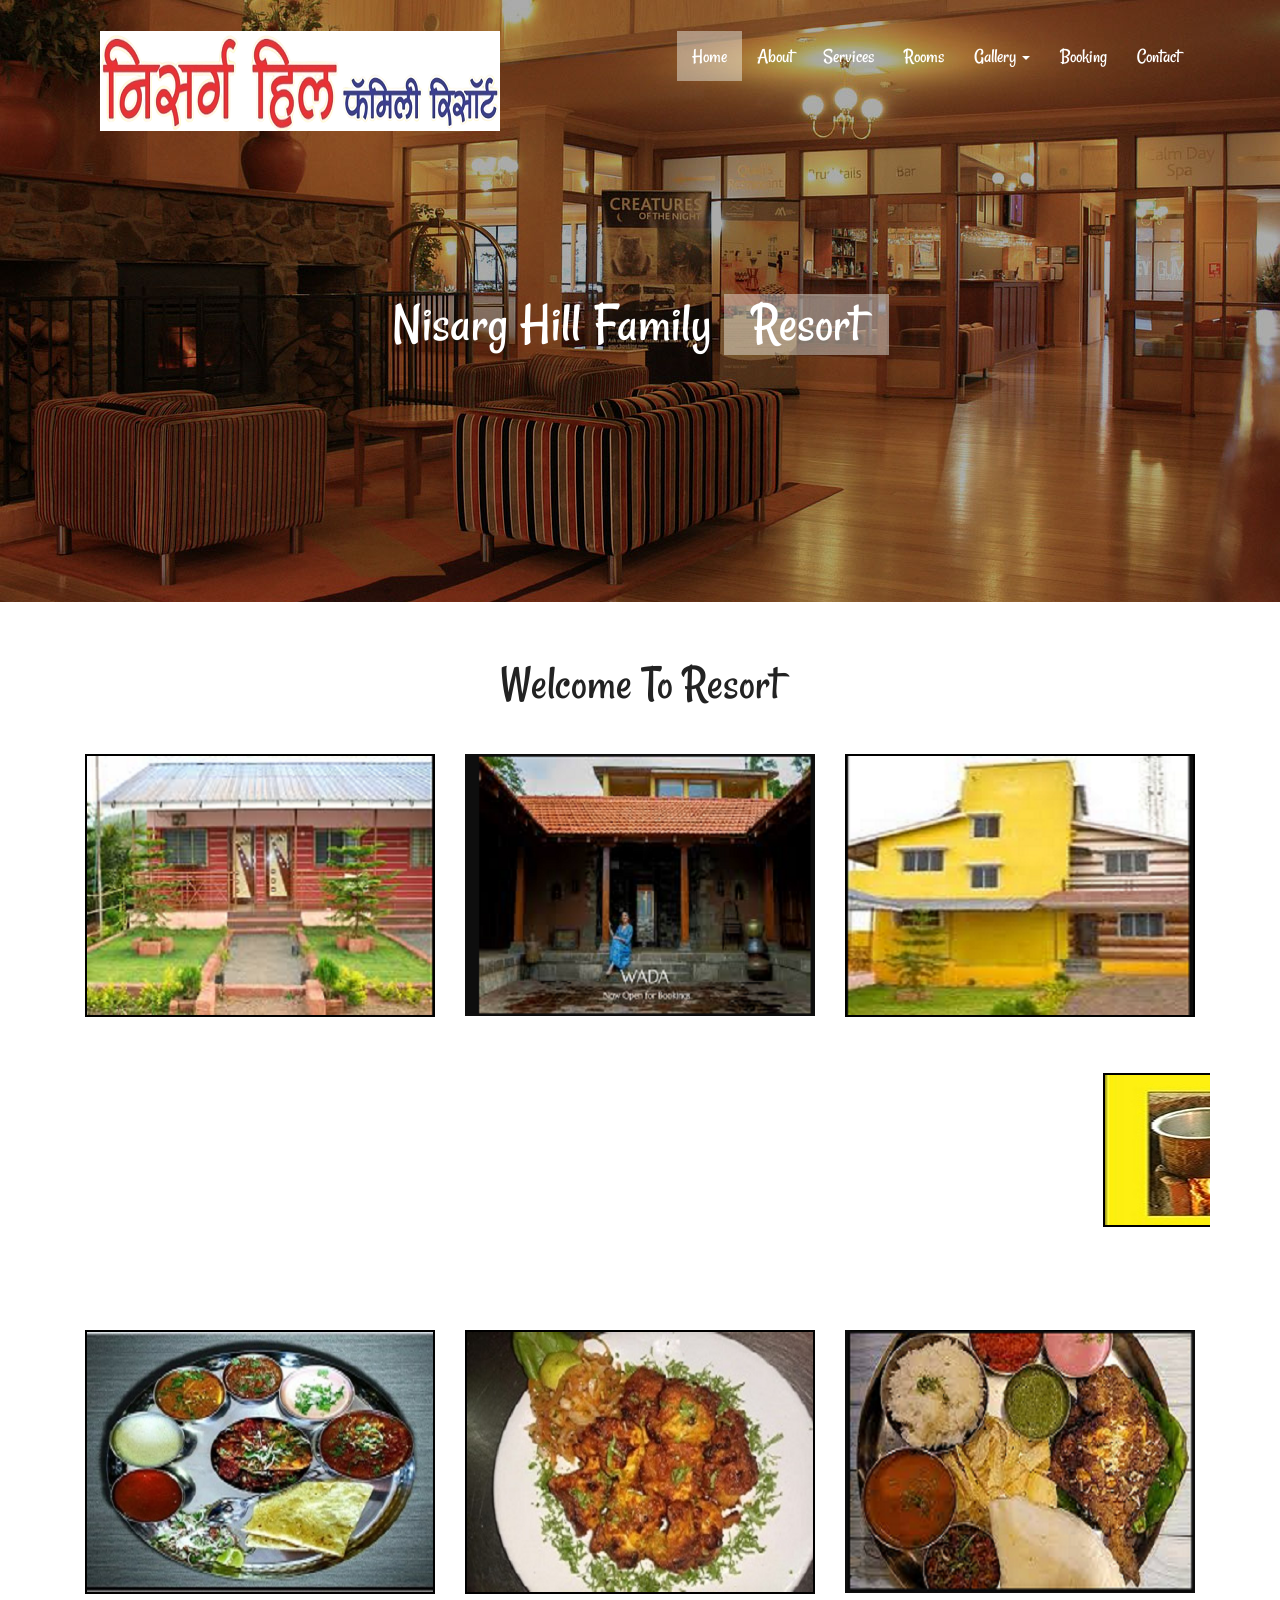
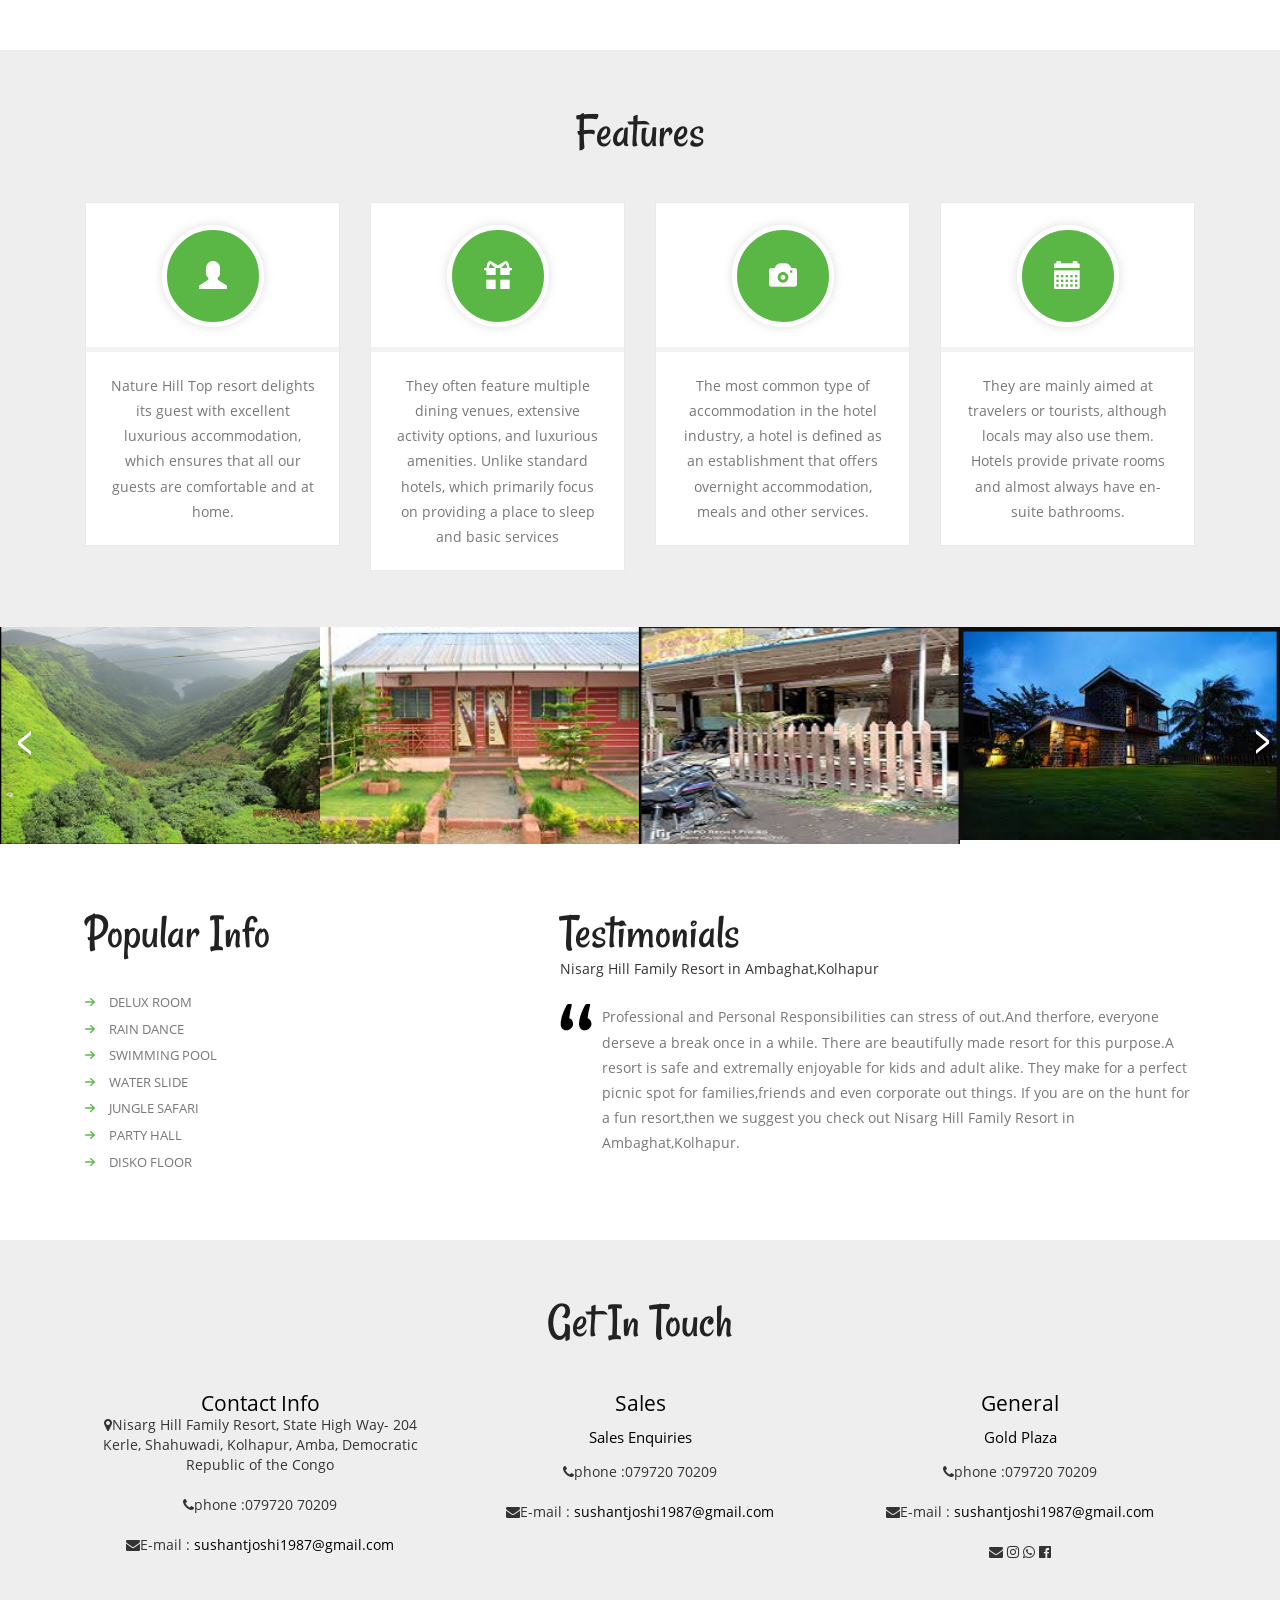
<file: index.html>
<!--
Author: W3layouts
Author URL: http://w3layouts.com
License: Creative Commons Attribution 3.0 Unported
License URL: http://creativecommons.org/licenses/by/3.0/
-->
<!DOCTYPE HTML>
<html>
<head>
<title>Hospelry a Hotel and Restaurants category Flat bootstrap Responsive  Website Template | Home :: w3layouts</title>
<link href="css/bootstrap.css" rel="stylesheet" type="text/css" media="all">
<link href="css/style.css" rel="stylesheet" type="text/css" media="all" />
<meta name="viewport" content="width=device-width, initial-scale=1">
<meta http-equiv="Content-Type" content="text/html; charset=utf-8" />
<meta name="keywords" content="Hospelry Responsive web template, Bootstrap Web Templates, Flat Web Templates, Android Compatible web template, 
Smartphone Compatible web template, free webdesigns for Nokia, Samsung, LG, SonyErricsson, Motorola web design" />
<script type="application/x-javascript"> addEventListener("load", function() { setTimeout(hideURLbar, 0); }, false); function hideURLbar(){ window.scrollTo(0,1); } </script>
<script src="js/jquery-1.11.1.min.js"></script>
<script src="js/bootstrap.js"></script>
<script src="js/responsiveslides.min.js"></script>
 <script>
    $(function () {
      $("#slider").responsiveSlides({
      	auto: true,
      	nav: true,
      	speed: 500,
        namespace: "callbacks",
        pager: true,
      });
    });
  </script>
<link rel="stylesheet" href="https://cdnjs.cloudflare.com/ajax/libs/font-awesome/4.7.0/css/font-awesome.css" integrity="sha512-5A8nwdMOWrSz20fDsjczgUidUBR8liPYU+WymTZP1lmY9G6Oc7HlZv156XqnsgNUzTyMefFTcsFH/tnJE/+xBg==" crossorigin="anonymous" referrerpolicy="no-referrer" />
</head>
<body>

		<!--header-->
			<div class="header" >
				<div class="container">
					<div class="header-top" >
						<nav class="navbar navbar-default">
							<div class="container-fluid">
    <!-- Brand and toggle get grouped for better mobile display -->
								<div class="navbar-header">
									  <button type="button" class="navbar-toggle collapsed" data-toggle="collapse" data-target="#bs-example-navbar-collapse-1" aria-expanded="false">
											<span class="sr-only">Toggle navigation</span>
											<span class="icon-bar"></span>
											<span class="icon-bar"></span>
											<span class="icon-bar"></span>
									  </button>
									<div class="navbar-brand">
										<h1><img src="images/bb-removebg-preview.png"></h1>
									</div>
								</div>

    <!-- Collect the nav links, forms, and other content for toggling -->
							<div class="collapse navbar-collapse" id="bs-example-navbar-collapse-1">
							  <ul class="nav navbar-nav">
									<li class="active"><a href="index.html" >Home <span class="sr-only">(current)</span></a></li>
									<li><a href="about.html" >About</a></li>
									<li><a href="services.html" >Services</a></li>
									<li><a href="rooms.html" > Rooms</a></li>
									
									<li class="dropdown">
										<a href="#" class="dropdown-toggle" data-toggle="dropdown" role="button" aria-haspopup="true" aria-expanded="false" >Gallery <span class="caret"></span></a>
								<ul class="dropdown-menu">
									<li><a href="gallery.html" >Photos</a></li>
									<li><a href="video.html" >Video</a></li>
									
								</ul>
									</li>
									<li><a href="booking.html" > Booking</a></li>
									
									<li><a href="contact.html" >Contact</a></li>
								</ul>
							  
							</div><!-- /.navbar-collapse -->

  </div><!-- /.container-fluid -->
						</nav>

					</div>
		<div class="slider">
			<div class="callbacks_container">
				  <ul class="rslides" id="slider">
						 <li>	          
							<h3 >Nisarg Hill Family  <span >Resort</span> </h3>
						 </li>
						 <li>	          
							<h3 >best rates  <span >guaranteed</span> </h3>  
						 </li>
						 <li>	          
							 <h3 >the best place to <span >relax</span> </h3>
						</li>
					</ul>
				</div>
			</div>
		</div>
	</div>
<!--header-->

		<!--Welcome-->
		<div class="content">
			<div class="Welcome-section">
				<div class="container">
					<h2>Welcome to Resort</h2>
						<div class="Welcome-grids">
							<div class="col-md-4 welcome-grid">
							<div >
								<img src="images/h2 - Copy.png" class="img-responsive" alt=""/ style="border:2px solid black">
								</div>
							</div>
							<div class="col-md-4 welcome-grid">
							<div >
								<img src="images/h7 - Copy.png" class="img-responsive" alt=""/>
								</div>
							</div>
							<div class="col-md-4 welcome-grid">
							<div >
								<img src="images/h6 - Copy.png" class="img-responsive" alt=""/ style="border:2px solid black">
								</div>
							</div>
							<div class="clearfix"></div>
						</div>
				</div>
			</div>
			
			<div class="fotter">
	 <div class="container">
		 	<marquee direction="left"><img src="images/logo2.jpg" style="border:2px solid black"></marquee>
	 </div>
</div>
<!---->
<div class="content">
			<div class="Welcome-section">
				<div class="container">
					
						<div class="Welcome-grids">
							<div class="col-md-4 welcome-grid">
							<div >
								<img src="images/img9.jpeg" class="img-responsive" alt=""/ style="border:2px solid black">
								</div>
							</div>
							<div class="col-md-4 welcome-grid">
							<div >
								<img src="images/img12.jpeg" class="img-responsive" alt=""/ style="border:2px solid black">
								</div>
								
								
							</div>
							<div class="col-md-4 welcome-grid">
							<div >
								<img src="images/c4.png" class="img-responsive" alt=""/>
								</div>
								
							</div>
							<div class="clearfix"></div>
						</div>
				</div>
			</div>
<!---->



		<!--Welcome-->
		<div class="features">
					<div class="container">
						<h3>features</h3>
							<div class="features-grids">
								<div class="col-md-3 feature-grid">
								<div class="feature">
									<div class="feature1">
										<span class="glyphicon glyphicon-user" aria-hidden="true"></span>
										
									</div>
									<div class="feature2">
										<p>Nature Hill Top resort delights its guest with excellent luxurious accommodation, which ensures that all our guests are comfortable and at home. </p>
									</div>
								</div>
								</div>
								<div class="col-md-3 feature-grid">
								<div class="feature">
									<div class="feature1">
										<span class="glyphicon glyphicon-gift" aria-hidden="true"></span>
										
									</div>
									<div class="feature2">
										<p>They often feature multiple dining venues, extensive activity options, and luxurious amenities. Unlike standard hotels, which primarily focus on providing a place to sleep and basic services </p>
									</div>
								</div>
								</div>
								<div class="col-md-3 feature-grid">
								<div class="feature">
									<div class="feature1">
										<span class="glyphicon glyphicon-camera" aria-hidden="true"></span>
										
									</div>
									<div class="feature2">
										<p>The most common type of accommodation in the hotel industry, a hotel is defined as an establishment that offers overnight accommodation, meals and other services.</p>
									</div>
								</div>
								</div>
								<div class="col-md-3 feature-grid">
								<div class="feature">
									<div class="feature1">
										<span class="glyphicon glyphicon-calendar" aria-hidden="true"></span>
										
									</div>
									<div class="feature2">
										<p>They are mainly aimed at travelers or tourists, although locals may also use them. Hotels provide private rooms and almost always have en-suite bathrooms.</p>
									</div>
								</div>
								</div>
									<div class="clearfix"></div>
							</div>
					</div>
				</div>
				
			
	<!-- slider -->
	<div class="slider1">
		<div class="arrival-grids">			 
			 <ul id="flexiselDemo1">
				 <li>
					 <a href="rooms.html"><img src="images/h1.png" alt=""/>
					 </a>
				 </li>
				 <li>
					 <a href="rooms.html"><img src="images/h2.png" alt=""/>
					 </a>
				 </li>
				 <li>
					 <a href="rooms.html"><img src="images/h3.png" alt=""/>
					 </a>
				 </li>
				 <li>
					 <a href="rooms.html"><img src="images/h4.png" alt=""/>
					 </a>
				 </li>
				 <li>
					 <a href="rooms.html"><img src="images/h5.png" alt=""/>
					 </a>
				 </li>
				 <li>
					 <a href="rooms.html"><img src="images/h6.png" alt=""/>
					 </a>
				 </li>
				</ul>
				<script type="text/javascript">
				 $(window).load(function() {			
				  $("#flexiselDemo1").flexisel({
					visibleItems: 4,
					animationSpeed: 1000,
					autoPlay: true,
					autoPlaySpeed: 3000,    		
					pauseOnHover:true,
					enableResponsiveBreakpoints: true,
					responsiveBreakpoints: { 
						portrait: { 
							changePoint:480,
							visibleItems: 1
						}, 
						landscape: { 
							changePoint:640,
							visibleItems: 2
						},
						tablet: { 
							changePoint:768,
							visibleItems: 3
						}
					}
				});
				});
				</script>
				<script type="text/javascript" src="js/jquery.flexisel.js"></script>			 
		</div>
	</div>
	
	
	<!-- //slider -->
			<!--most-popular-->
			<div class="most-popular">
				<div class="container">	
					<div class="popular-grids">
						<div class="col-md-5 popular-grid">
						<h3>popular info</h3>
						<ul>
							<li><a href="#">DELUX ROOM</a></li>
							<li><a href="#">RAIN DANCE</a></li>
							<li><a href="#">SWIMMING POOL</a></li>
							<li><a href="#">WATER SLIDE</a></li>
							<li><a href="#">JUNGLE SAFARI</a></li>
							<li><a href="#">PARTY HALL</a></li>
							<li><a href="#">DISKO FLOOR</a></li>
						</ul>
						</div>
						<div class="col-md-7 popular-grid1">
							<h3>testimonials</h3>
							<h5>Nisarg Hill Family Resort in Ambaghat,Kolhapur</h5>
							<p>
								Professional and Personal Responsibilities can stress of out.And therfore, everyone derseve a break once in a while.
								There are beautifully made resort for this purpose.A resort is safe and extremally enjoyable for kids and adult alike.
								They make for a perfect picnic spot for families,friends and even corporate out things.
								If you are on the hunt for a fun resort,then we suggest you check out Nisarg Hill Family Resort in Ambaghat,Kolhapur.
							</p>
						</div>
						<div class="clearfix"></div>
					</div>
				</div>
			</div>
			<!--most-popular-->
				<!--GET IN TOUCH-->
					<div class="touch-section">
					<div class="container">
						<h3>get in touch</h3>
						<div class="touch-grids">
							<div class="col-md-4 touch-grid">
								<h4 style="color:black">Contact Info</h4>
								
								<i class="fa fa-map-marker" aria-hidden="true"></i>Nisarg Hill Family Resort, State High Way- 204 Kerle, Shahuwadi, Kolhapur, Amba, Democratic Republic of the Congo<br><br>
								<i class="fa fa-phone" aria-hidden="true"></i>phone :079720 70209<br><br>
								
								<i class="fa fa-envelope" aria-hidden="true" ></i>E-mail : <a href="mailto:example@mail.com" style="color:black"> sushantjoshi1987@gmail.com</a>
							</div>
							<div class="col-md-4 touch-grid">
								<h4 style="color:black">Sales</h4>
								<h5 style="color:black">Sales Enquiries</h5>
								<i class="fa fa-phone" aria-hidden="true"></i>phone :079720 70209<br><br>
								
								<i class="fa fa-envelope" aria-hidden="true"></i>E-mail : <a href="mailto:example@mail.com" style="color:black"> sushantjoshi1987@gmail.com</a>
							</div>
							<div class="col-md-4 touch-grid">
							<h4 style="color:black">general</h4>
									<h5 style="color:black">Gold Plaza</h5>
								<i class="fa fa-phone" aria-hidden="true"></i>phone :079720 70209<br><br>
								
								<i class="fa fa-envelope" aria-hidden="true"></i>E-mail : <a href="mailto:example@mail.com" style="color:black"> sushantjoshi1987@gmail.com</a>
								 
                  <br><br>
					
                
                        <i class="fa fa-envelope" aria-hidden="true"></i>                             
                  
					  
					  <i class="fa fa-instagram" aria-hidden="true"></i>
                  
                        <i class="fa fa-whatsapp" aria-hidden="true"></i>

						<i class="fa fa-facebook-official" aria-hidden="true"></i>


							</div>
							<div class="clearfix"></div>
						</div>
					</div>
					</div>
				<!--GET IN TOUCH-->
			</div>
			<!--footer-->
			 
		
</body>
</html>
</file>
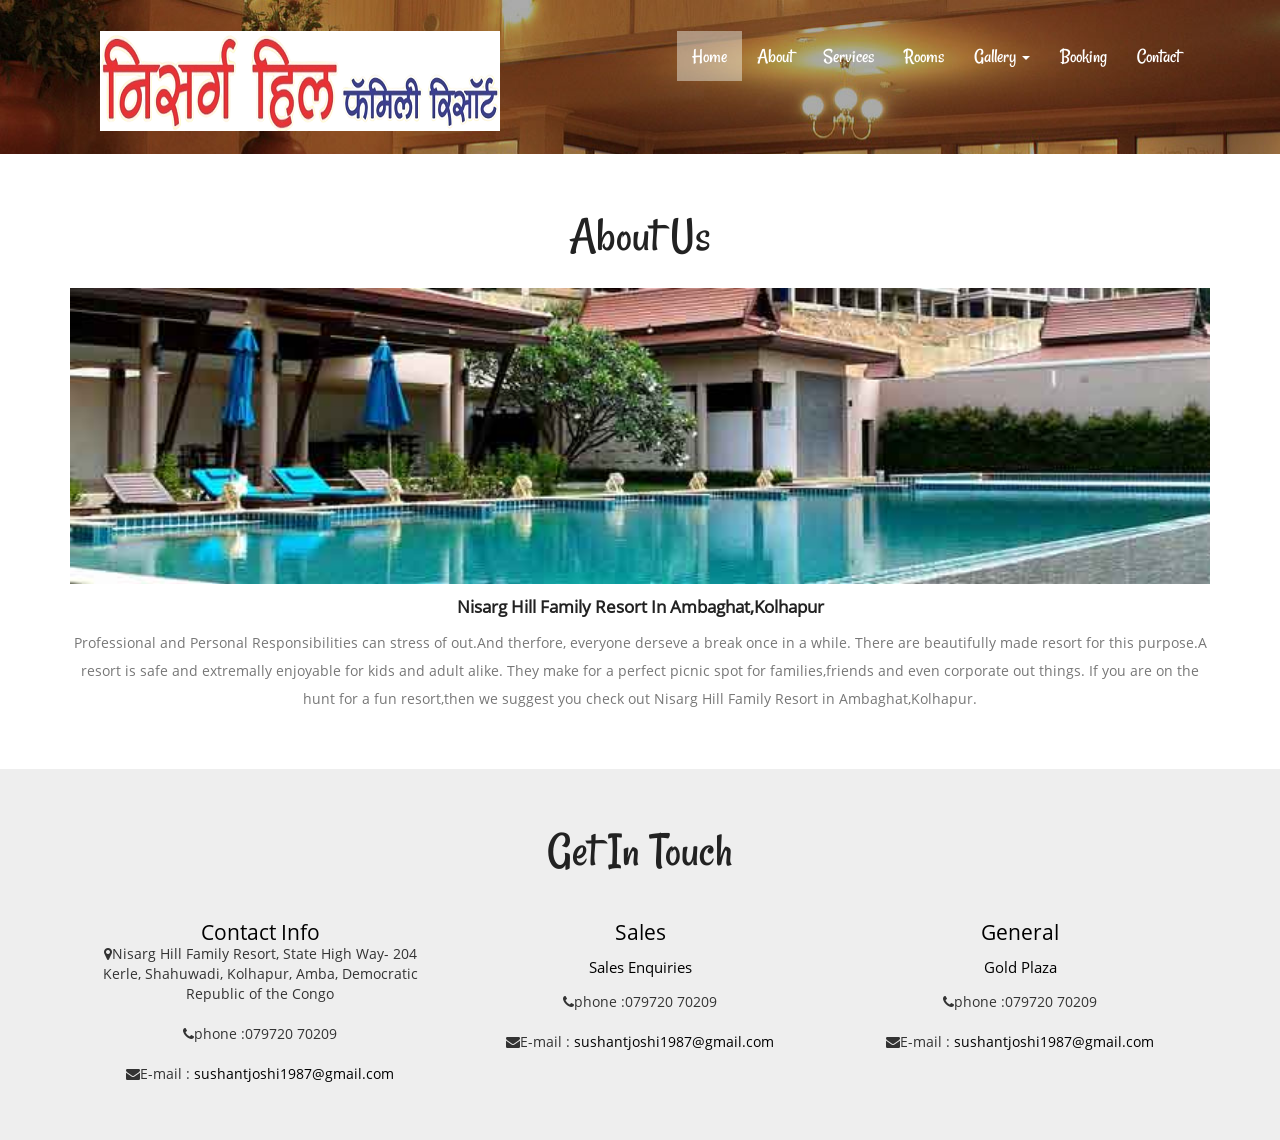
<file: about.html>
<!--
Author: W3layouts
Author URL: http://w3layouts.com
License: Creative Commons Attribution 3.0 Unported
License URL: http://creativecommons.org/licenses/by/3.0/
-->
<!DOCTYPE HTML>
<html>
<head>
<title>Hospelry a Hotel and Restaurants category Flat bootstrap Responsive  Website Template | About :: w3layouts</title>
<link href="css/bootstrap.css" rel="stylesheet" type="text/css" media="all">
<link href="css/style.css" rel="stylesheet" type="text/css" media="all" />
<meta name="viewport" content="width=device-width, initial-scale=1">
<meta http-equiv="Content-Type" content="text/html; charset=utf-8" />
<meta name="keywords" content="Hospelry Responsive web template, Bootstrap Web Templates, Flat Web Templates, Android Compatible web template, 
Smartphone Compatible web template, free webdesigns for Nokia, Samsung, LG, SonyErricsson, Motorola web design" />
<script type="application/x-javascript"> addEventListener("load", function() { setTimeout(hideURLbar, 0); }, false); function hideURLbar(){ window.scrollTo(0,1); } </script>
<script src="js/jquery-1.11.1.min.js"></script>
<script src="js/bootstrap.js"></script>
<script src="js/responsiveslides.min.js"></script>
 <script>
    $(function () {
      $("#slider").responsiveSlides({
      	auto: true,
      	nav: true,
      	speed: 500,
        namespace: "callbacks",
        pager: true,
      });
    });
  </script>
<link rel="stylesheet" href="https://cdnjs.cloudflare.com/ajax/libs/font-awesome/4.7.0/css/font-awesome.css" integrity="sha512-5A8nwdMOWrSz20fDsjczgUidUBR8liPYU+WymTZP1lmY9G6Oc7HlZv156XqnsgNUzTyMefFTcsFH/tnJE/+xBg==" crossorigin="anonymous" referrerpolicy="no-referrer" />
</head>
<body>
		<!--header-->
			<div class="header head-top">
				<div class="container">
					<div class="header-top">
						<nav class="navbar navbar-default">
							<div class="container-fluid">
    <!-- Brand and toggle get grouped for better mobile display -->
								<div class="navbar-header">
									  <button type="button" class="navbar-toggle collapsed" data-toggle="collapse" data-target="#bs-example-navbar-collapse-1" aria-expanded="false">
											<span class="sr-only">Toggle navigation</span>
											<span class="icon-bar"></span>
											<span class="icon-bar"></span>
											<span class="icon-bar"></span>
									  </button>
									<div class="navbar-brand">
									<h1><img src="images/bb-removebg-preview.png"></h1>
									</div>
								</div>

    <!-- Collect the nav links, forms, and other content for toggling -->
							<div class="collapse navbar-collapse" id="bs-example-navbar-collapse-1">
							  <ul class="nav navbar-nav">
									<li class="active"><a href="index.html" >Home <span class="sr-only">(current)</span></a></li>
									<li><a href="about.html" >About</a></li>
									<li><a href="services.html" >Services</a></li>
									<li><a href="rooms.html" > Rooms</a></li>
									
									<li class="dropdown">
										<a href="#" class="dropdown-toggle" data-toggle="dropdown" role="button" aria-haspopup="true" aria-expanded="false" >Gallery <span class="caret"></span></a>
								<ul class="dropdown-menu">
									<li><a href="gallery.html" >Photos</a></li>
									<li><a href="video.html" >Video</a></li>
									
								</ul>
									</li>
									<li><a href="booking.html" > Booking</a></li>
									
									<li><a href="contact.html" >Contact</a></li>
								</ul>
							  
							</div><!-- /.navbar-collapse -->
  </div><!-- /.container-fluid -->
						</nav>

					</div>
		</div>
</div>
<!--header-->
		<!--about-->
		<div class="content">
			<div class="about-section">
			<div class="container">
				<h2>about us</h2>
				<img src="images/p1.jpg" class="img-responsive" alt="/">
				<h5 >Nisarg Hill Family Resort in Ambaghat,Kolhapur</h5>
				<p >
								Professional and Personal Responsibilities can stress of out.And therfore, everyone derseve a break once in a while.
								There are beautifully made resort for this purpose.A resort is safe and extremally enjoyable for kids and adult alike.
								They make for a perfect picnic spot for families,friends and even corporate out things.
								If you are on the hunt for a fun resort,then we suggest you check out Nisarg Hill Family Resort in Ambaghat,Kolhapur.
							</p>
			</div>
		</div>
		<!--about-->
    
			
		<!--GET IN TOUCH-->
					<div class="touch-section">
					<div class="container">
						<h3>get in touch</h3>
						<div class="touch-grids">
							<div class="col-md-4 touch-grid">
								<h4 style="color:black">Contact Info</h4>
								
								<i class="fa fa-map-marker" aria-hidden="true"></i>Nisarg Hill Family Resort, State High Way- 204 Kerle, Shahuwadi, Kolhapur, Amba, Democratic Republic of the Congo<br><br>
								<i class="fa fa-phone" aria-hidden="true"></i>phone :079720 70209<br><br>
								
								<i class="fa fa-envelope" aria-hidden="true"></i>E-mail : <a href="mailto:example@mail.com" style="color:black"> sushantjoshi1987@gmail.com</a>
							</div>
							<div class="col-md-4 touch-grid">
								<h4 style="color:black">Sales</h4>
								<h5 style="color:black">Sales Enquiries</h5>
								<i class="fa fa-phone" aria-hidden="true"></i>phone :079720 70209<br><br>
								
								<i class="fa fa-envelope" aria-hidden="true"></i>E-mail : <a href="mailto:example@mail.com" style="color:black"> sushantjoshi1987@gmail.com</a>
							</div>
							<div class="col-md-4 touch-grid">
							<h4 style="color:black">general</h4>
									<h5 style="color:black">Gold Plaza</h5>
								<i class="fa fa-phone" aria-hidden="true"></i>phone :079720 70209<br><br>
								
								<i class="fa fa-envelope" aria-hidden="true"></i>E-mail : <a href="mailto:example@mail.com" style="color:black"> sushantjoshi1987@gmail.com</a>
							</div>
							<div class="clearfix"></div>
						</div>
					</div>
					</div>
				<!--GET IN TOUCH-->
			</div>
			<!--footer-->
					
					
</body>
</html>
</file>
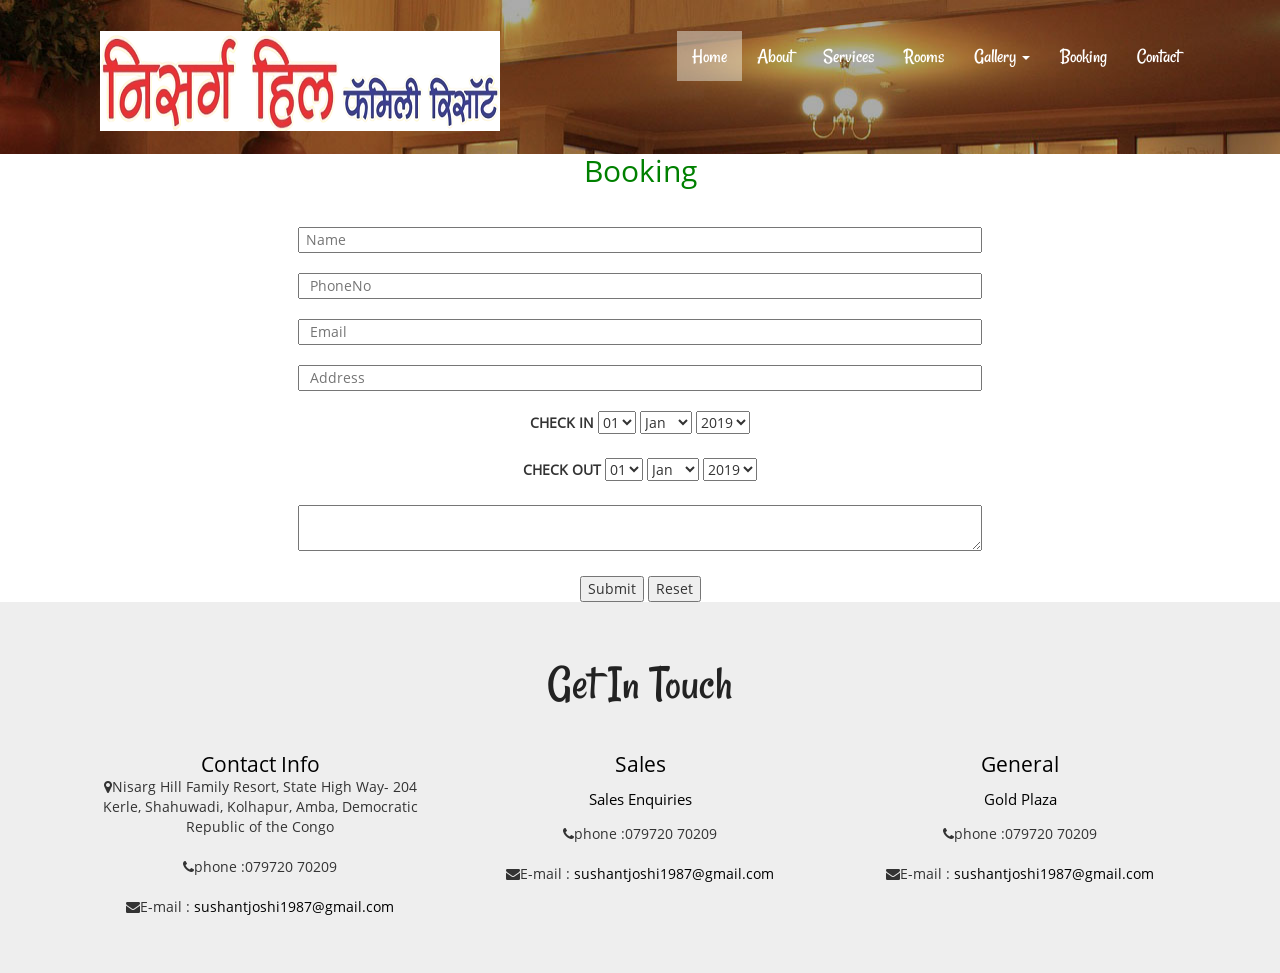
<file: booking.html>
<!--
Author: W3layouts
Author URL: http://w3layouts.com
License: Creative Commons Attribution 3.0 Unported
License URL: http://creativecommons.org/licenses/by/3.0/
-->
<!DOCTYPE HTML>
<html>
<head>
<title>Hospelry a Hotel and Restaurants category Flat bootstrap Responsive  Website Template | Gallery :: w3layouts</title>
<link href="css/bootstrap.css" rel="stylesheet" type="text/css" media="all">
<link href="css/style.css" rel="stylesheet" type="text/css" media="all" />
<link rel="stylesheet" href="css/lightbox.css">
<meta name="viewport" content="width=device-width, initial-scale=1">
<meta http-equiv="Content-Type" content="text/html; charset=utf-8" />
<meta name="keywords" content="Hospelry Responsive web template, Bootstrap Web Templates, Flat Web Templates, Android Compatible web template, 
Smartphone Compatible web template, free webdesigns for Nokia, Samsung, LG, SonyErricsson, Motorola web design" />
<script type="application/x-javascript"> addEventListener("load", function() { setTimeout(hideURLbar, 0); }, false); function hideURLbar(){ window.scrollTo(0,1); } </script>
<script src="js/jquery-1.11.1.min.js"></script>
<script src="js/bootstrap.js"></script>

<link rel="stylesheet" href="https://cdnjs.cloudflare.com/ajax/libs/font-awesome/4.7.0/css/font-awesome.css" integrity="sha512-5A8nwdMOWrSz20fDsjczgUidUBR8liPYU+WymTZP1lmY9G6Oc7HlZv156XqnsgNUzTyMefFTcsFH/tnJE/+xBg==" crossorigin="anonymous" referrerpolicy="no-referrer" />
</head>
<body>
		<!--header-->
			<div class="header head-top">
				<div class="container">
					<div class="header-top">
						<nav class="navbar navbar-default">
							<div class="container-fluid">
    <!-- Brand and toggle get grouped for better mobile display -->
								<div class="navbar-header">
									  <button type="button" class="navbar-toggle collapsed" data-toggle="collapse" data-target="#bs-example-navbar-collapse-1" aria-expanded="false">
											<span class="sr-only">Toggle navigation</span>
											<span class="icon-bar"></span>
											<span class="icon-bar"></span>
											<span class="icon-bar"></span>
									  </button>
									<div class="navbar-brand">
										<h1><img src="images/bb-removebg-preview.png"></h1>
									</div>
								</div>

    <!-- Collect the nav links, forms, and other content for toggling -->
							<div class="collapse navbar-collapse" id="bs-example-navbar-collapse-1">
							  <ul class="nav navbar-nav">
									<li class="active"><a href="index.html" >Home <span class="sr-only">(current)</span></a></li>
									<li><a href="about.html" >About</a></li>
									<li><a href="services.html" >Services</a></li>
									<li><a href="rooms.html" > Rooms</a></li>
									
									<li class="dropdown">
										<a href="#" class="dropdown-toggle" data-toggle="dropdown" role="button" aria-haspopup="true" aria-expanded="false" >Gallery <span class="caret"></span></a>
								<ul class="dropdown-menu">
									<li><a href="gallery.html" >Photos</a></li>
									<li><a href="video.html" >Video</a></li>
									
								</ul>
									</li>
									<li><a href="booking.html" > Booking</a></li>
									
									<li><a href="contact.html" >Contact</a></li>
								</ul>
							  
							</div><!-- /.navbar-collapse -->
  </div><!-- /.container-fluid -->
						</nav>

					</div>
		</div>
</div>
<!--header-->
		
	</div>

<div class="contact-bg2">
	 <div class="container">
		 <div class="booking">
			 <h2 style="text-align:center;color:green">Booking</h2><br><br>
						 
				  <form action="https://formspree.io/f/xyzgoayl" method="post" class="main-input" style="text-align:center;">
                       <input type="text" name=" Name" id="Name" placeholder=" Name" style="width:60%;" > <br><br>
						<input type="text" name=" PhoneNo" id=" PhoneNo" placeholder="  PhoneNo" style="width:60%;" > <br><br>
						<input type="text" name=" Email" id=" Email" placeholder="  Email" style="width:60%;" > <br><br>
						<input type="text" name=" Address" id=" Address" placeholder="  Address" style="width:60%;" > <br><br>
							
				 <label>CHECK IN</label>
				 <select class="arrival">
					 <option>01</option>
					 <option>02</option>
					 <option>03</option>
					 <option>04</option>
					 <option>05</option>
					 <option>06</option>
					 <option>08</option>
					 <option>09</option>
					 <option>10</option>
					 <option>11</option>
					 <option>12</option>
					 <option>13</option>
					 <option>14</option>
					 <option>15</option>
					 <option>16</option>
					 <option>17</option>
					 <option>18</option>
					 <option>19</option>
					 <option>20</option>
					 <option>21</option>
					 <option>22</option>
					 <option>23</option>
					 <option>24</option>
					 <option>25</option>
					 <option>26</option>
					 <option>27</option>
					 <option>28</option>
					 <option>29</option>
					 <option>30</option>
					 <option>31</option>					 
				 </select>
				 <select class="arrival">
					 <option>Jan</option>
					 <option>Feb</option>
					 <option>Mar</option>
					 <option>Apr</option>
					 <option>May</option>
					 <option>June</option>
					 <option>July</option>
					 <option>Aug</option>
					 <option>Sep</option>
					 <option>Oct</option>
					 <option>Nov</option>					 
					 <option>Dec</option>
				 </select>
				 <select class="arrival">
					<option>2019</option>
					<option>2020</option>
					<option>2021</option>
					<option>2022</option>
					<option>2023</option>
					<option>2024</option>
				 </select><br><br>
				 <label>CHECK OUT</label>
				 <select class="arrival">
					 <option>01</option>
					 <option>02</option>
					 <option>03</option>
					 <option>04</option>
					 <option>05</option>
					 <option>06</option>
					 <option>08</option>
					 <option>09</option>
					 <option>10</option>
					 <option>11</option>
					 <option>12</option>
					 <option>13</option>
					 <option>14</option>
					 <option>15</option>
					 <option>16</option>
					 <option>17</option>
					 <option>18</option>
					 <option>19</option>
					 <option>20</option>
					 <option>21</option>
					 <option>22</option>
					 <option>23</option>
					 <option>24</option>
					 <option>25</option>
					 <option>26</option>
					 <option>27</option>
					 <option>28</option>
					 <option>29</option>
					 <option>30</option>
					 <option>31</option>					 
				 </select>
				 <select class="arrival">
					 <option>Jan</option>
					 <option>Feb</option>
					 <option>Mar</option>
					 <option>Apr</option>
					 <option>May</option>
					 <option>June</option>
					 <option>July</option>
					 <option>Aug</option>
					 <option>Sep</option>
					 <option>Oct</option>
					 <option>Nov</option>					 
					 <option>Dec</option>
				 </select>
				 <select class="arrival">
					<option>2019</option>
					<option>2020</option>
					<option>2021</option>
					<option>2022</option>
					<option>2023</option>
					<option>2024</option>
				 </select><br><br>
				 <textarea value="" style="width:60%;height:40%" "></textarea><br><br>
				 <input type="submit" value="Submit" >
				 <input type="reset" value="Reset">
				 </form>			      
			 </div>
			 
		
	 </div>
</div>
<!---->



				<!--GET IN TOUCH-->
					<div class="touch-section">
					<div class="container">
						<h3>get in touch</h3>
						<div class="touch-grids">
							<div class="col-md-4 touch-grid">
								<h4 style="color:black">Contact Info</h4>
								
								<i class="fa fa-map-marker" aria-hidden="true"></i>Nisarg Hill Family Resort, State High Way- 204 Kerle, Shahuwadi, Kolhapur, Amba, Democratic Republic of the Congo<br><br>
								<i class="fa fa-phone" aria-hidden="true"></i>phone :079720 70209<br><br>
								
								<i class="fa fa-envelope" aria-hidden="true"></i>E-mail : <a href="mailto:example@mail.com" style="color:black"> sushantjoshi1987@gmail.com</a>
							</div>
							<div class="col-md-4 touch-grid">
								<h4 style="color:black">Sales</h4>
								<h5 style="color:black">Sales Enquiries</h5>
								<i class="fa fa-phone" aria-hidden="true"></i>phone :079720 70209<br><br>
								
								<i class="fa fa-envelope" aria-hidden="true"></i>E-mail : <a href="mailto:example@mail.com" style="color:black"> sushantjoshi1987@gmail.com</a>
							</div>
							<div class="col-md-4 touch-grid">
							<h4 style="color:black">general</h4>
									<h5 style="color:black">Gold Plaza</h5>
								<i class="fa fa-phone" aria-hidden="true"></i>phone :079720 70209<br><br>
								
								<i class="fa fa-envelope" aria-hidden="true"></i>E-mail : <a href="mailto:example@mail.com" style="color:black"> sushantjoshi1987@gmail.com</a>
							</div>
							<div class="clearfix"></div>
						</div>
					</div>
					</div>
				<!--GET IN TOUCH-->
			</div>
			<!--footer-->
			

</body>
</html>
</file>
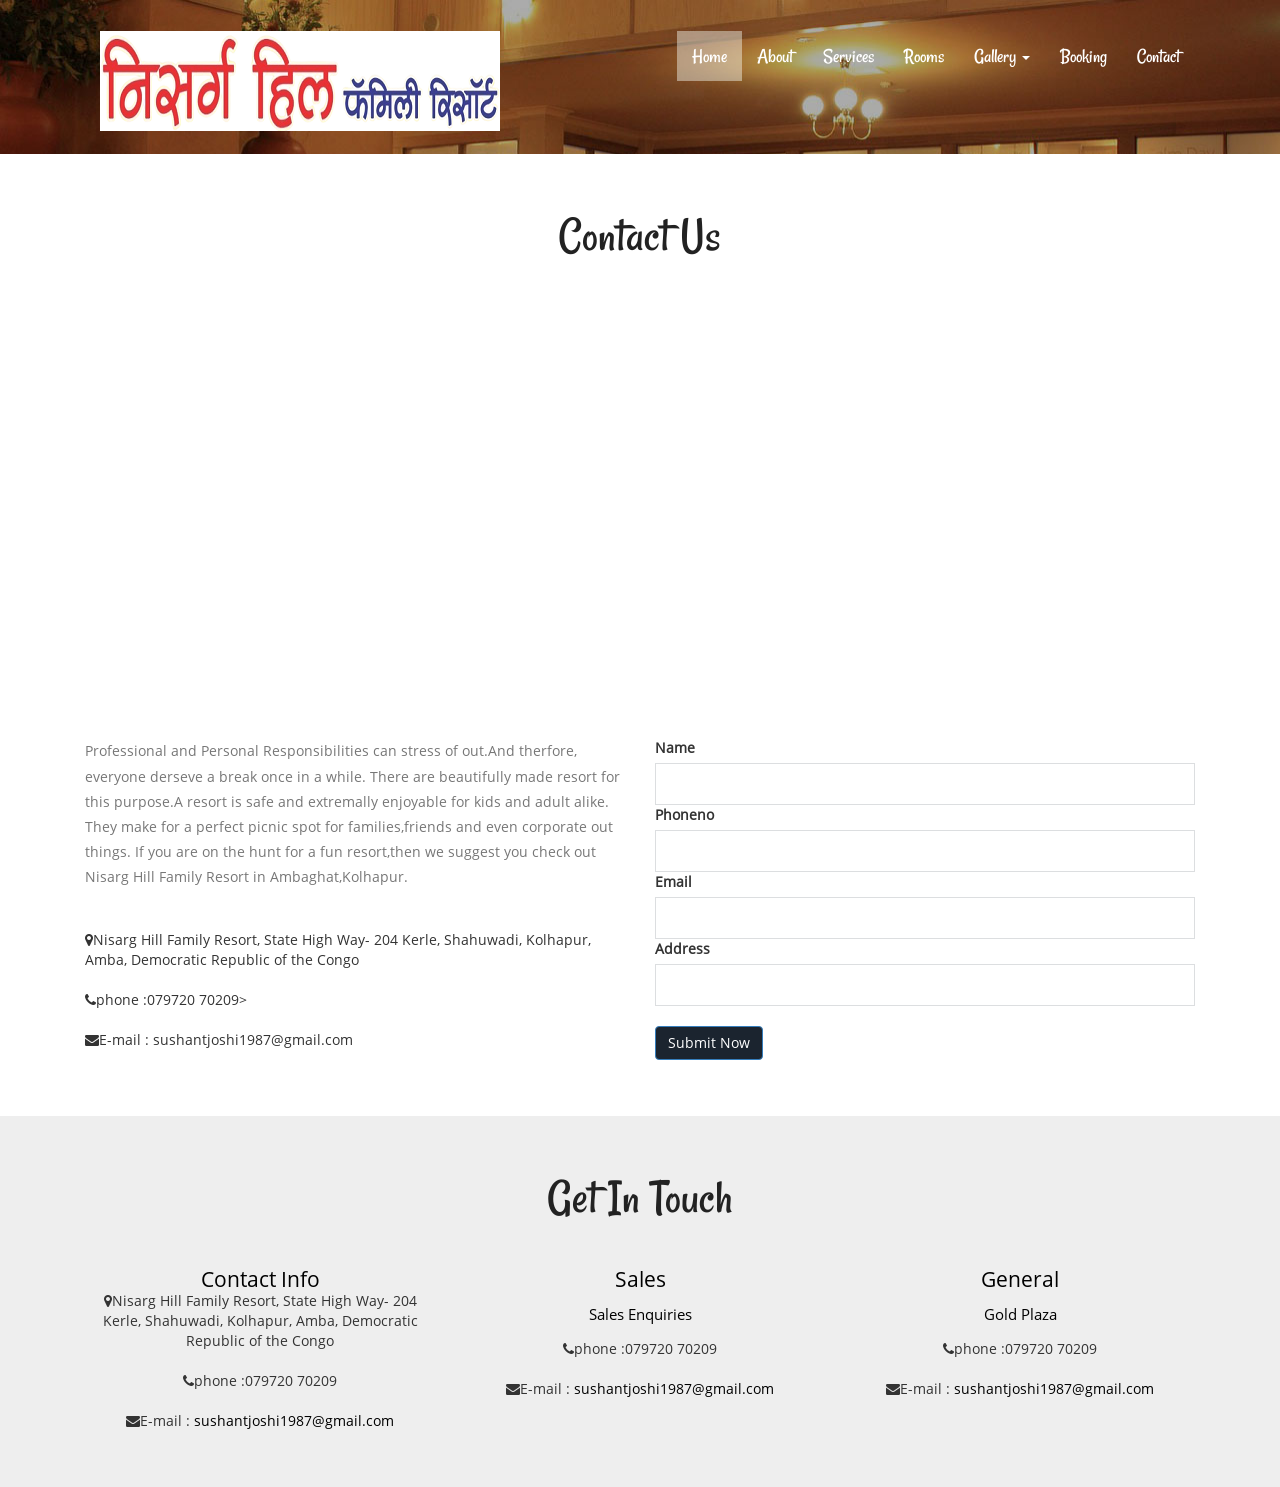
<file: contact.html>
<!--
Author: W3layouts
Author URL: http://w3layouts.com
License: Creative Commons Attribution 3.0 Unported
License URL: http://creativecommons.org/licenses/by/3.0/
-->
<!DOCTYPE HTML>
<html>
<head>
<title>Hospelry a Hotel and Restaurants category Flat bootstrap Responsive  Website Template | Contact :: w3layouts</title>
<link href="css/bootstrap.css" rel="stylesheet" type="text/css" media="all">
<link href="css/style.css" rel="stylesheet" type="text/css" media="all" />
<meta name="viewport" content="width=device-width, initial-scale=1">
<meta http-equiv="Content-Type" content="text/html; charset=utf-8" />
<meta name="keywords" content="Hospelry Responsive web template, Bootstrap Web Templates, Flat Web Templates, Android Compatible web template, 
Smartphone Compatible web template, free webdesigns for Nokia, Samsung, LG, SonyErricsson, Motorola web design" />
<script type="application/x-javascript"> addEventListener("load", function() { setTimeout(hideURLbar, 0); }, false); function hideURLbar(){ window.scrollTo(0,1); } </script>
<script src="js/jquery-1.11.1.min.js"></script>
<script src="js/bootstrap.js"></script>
<script src="js/responsiveslides.min.js"></script>
 <script>
    $(function () {
      $("#slider").responsiveSlides({
      	auto: true,
      	nav: true,
      	speed: 500,
        namespace: "callbacks",
        pager: true,
      });
    });
  </script>
	<link rel="stylesheet" href="https://cdnjs.cloudflare.com/ajax/libs/font-awesome/4.7.0/css/font-awesome.css" integrity="sha512-5A8nwdMOWrSz20fDsjczgUidUBR8liPYU+WymTZP1lmY9G6Oc7HlZv156XqnsgNUzTyMefFTcsFH/tnJE/+xBg==" crossorigin="anonymous" referrerpolicy="no-referrer" />
</head>
<body>
		<!--header-->
			<div class="header head-top">
				<div class="container">
					<div class="header-top">
						<nav class="navbar navbar-default">
							<div class="container-fluid">
    <!-- Brand and toggle get grouped for better mobile display -->
								<div class="navbar-header">
									  <button type="button" class="navbar-toggle collapsed" data-toggle="collapse" data-target="#bs-example-navbar-collapse-1" aria-expanded="false">
											<span class="sr-only">Toggle navigation</span>
											<span class="icon-bar"></span>
											<span class="icon-bar"></span>
											<span class="icon-bar"></span>
									  </button>
									<div class="navbar-brand">
										<h1><img src="images/bb-removebg-preview.png"></h1>
									</div>
								</div>

    <!-- Collect the nav links, forms, and other content for toggling -->
							<div class="collapse navbar-collapse" id="bs-example-navbar-collapse-1">
							  <ul class="nav navbar-nav">
									<li class="active"><a href="index.html" >Home <span class="sr-only">(current)</span></a></li>
									<li><a href="about.html" >About</a></li>
									<li><a href="services.html" >Services</a></li>
									<li><a href="rooms.html" > Rooms</a></li>
									
									<li class="dropdown">
										<a href="#" class="dropdown-toggle" data-toggle="dropdown" role="button" aria-haspopup="true" aria-expanded="false" >Gallery <span class="caret"></span></a>
								<ul class="dropdown-menu">
									<li><a href="gallery.html" >Photos</a></li>
									<li><a href="video.html" >Video</a></li>
									
								</ul>
									</li>
									<li><a href="booking.html" > Booking</a></li>
									
									<li><a href="contact.html" >Contact</a></li>
								</ul>
							  
							</div><!-- /.navbar-collapse -->
  </div><!-- /.container-fluid -->
						</nav>

					</div>
		</div>
</div>
<!--header-->
		<!--about-->
		
			<div class="content">
				<div class="contact">
				<div class="container">
					<h2>contact us</h2>
					<div class="google-map">
					<iframe src="https://www.google.com/maps/embed?pb=!1m14!1m8!1m3!1d15264.733061805637!2d73.8130966!3d16.9655334!3m2!1i1024!2i768!4f13.1!3m3!1m2!1s0x3bc1c05f37ac98d9%3A0xbde717c6b581b197!2sNisarg%20Hill%20Family%20Resort%2CAmba!5e0!3m2!1sen!2sin!4v1724952370774!5m2!1sen!2sin" width="100%" height="175" style="border:0;" allowfullscreen="" loading="lazy" referrerpolicy="no-referrer-when-downgrade"></iframe>

					</div>
				<div class="contact-grids">
					<div class="col-md-6 contact-left">
						<p>
								Professional and Personal Responsibilities can stress of out.And therfore, everyone derseve a break once in a while.
								There are beautifully made resort for this purpose.A resort is safe and extremally enjoyable for kids and adult alike.
								They make for a perfect picnic spot for families,friends and even corporate out things.
								If you are on the hunt for a fun resort,then we suggest you check out Nisarg Hill Family Resort in Ambaghat,Kolhapur.
							</p><br><br>
							
								<i class="fa fa-map-marker" aria-hidden="true"></i>Nisarg Hill Family Resort, State High Way- 204 Kerle, Shahuwadi, Kolhapur, Amba, Democratic Republic of the Congo<br><br>
								<i class="fa fa-phone" aria-hidden="true"></i>phone :079720 70209><br><br>
								
								<i class="fa fa-envelope" aria-hidden="true"></i>E-mail : <a href="mailto:example@mail.com"></a>sushantjoshi1987@gmail.com

					</div>
						<div class="col-md-6 contact-right">
							 <form action="https://formspree.io/f/xyzgoayl" method="post" class="main-input">
                       
                            <label>Name</label>
							<input type="text" name="Name" id="Name">
							<label>Phoneno</label>
							<input type="text" name="Phoneno" id="Phoneno">
			                 <br>
							<label>Email</label>
							<input type="text" name="Email" id="Email">
			
							<label>Address</label>
							<input type="text" name="Address" id="Address">
									<br><br>
                            <button type="submit" class="btn btn-primary btn-style">Submit Now</button>
                       
                    </form>
						</div>
						<div class="clearfix"></div>
					</div>
				</div>
			</div>
		<!--GET IN TOUCH-->
					<div class="touch-section">
					<div class="container">
						<h3>get in touch</h3>
						<div class="touch-grids">
							<div class="col-md-4 touch-grid">
								<h4 style="color:black">Contact Info</h4>
								
								<i class="fa fa-map-marker" aria-hidden="true"></i>Nisarg Hill Family Resort, State High Way- 204 Kerle, Shahuwadi, Kolhapur, Amba, Democratic Republic of the Congo<br><br>
								<i class="fa fa-phone" aria-hidden="true"></i>phone :079720 70209<br><br>
								
								<i class="fa fa-envelope" aria-hidden="true"></i>E-mail : <a href="mailto:example@mail.com" style="color:black"> sushantjoshi1987@gmail.com</a>
							</div>
							<div class="col-md-4 touch-grid">
								<h4 style="color:black">Sales</h4>
								<h5 style="color:black">Sales Enquiries</h5>
								<i class="fa fa-phone" aria-hidden="true"></i>phone :079720 70209<br><br>
								
								<i class="fa fa-envelope" aria-hidden="true"></i>E-mail : <a href="mailto:example@mail.com" style="color:black"> sushantjoshi1987@gmail.com</a>
							</div>
							<div class="col-md-4 touch-grid">
							<h4 style="color:black">general</h4>
									<h5 style="color:black">Gold Plaza</h5>
								<i class="fa fa-phone" aria-hidden="true"></i>phone :079720 70209<br><br>
								
								<i class="fa fa-envelope" aria-hidden="true"></i>E-mail : <a href="mailto:example@mail.com" style="color:black"> sushantjoshi1987@gmail.com</a>
							</div>
							<div class="clearfix"></div>
						</div>
					</div>
					</div>
				<!--GET IN TOUCH-->
			</div>
			<!--footer-->
			
			
			</body>		
</html>
</file>
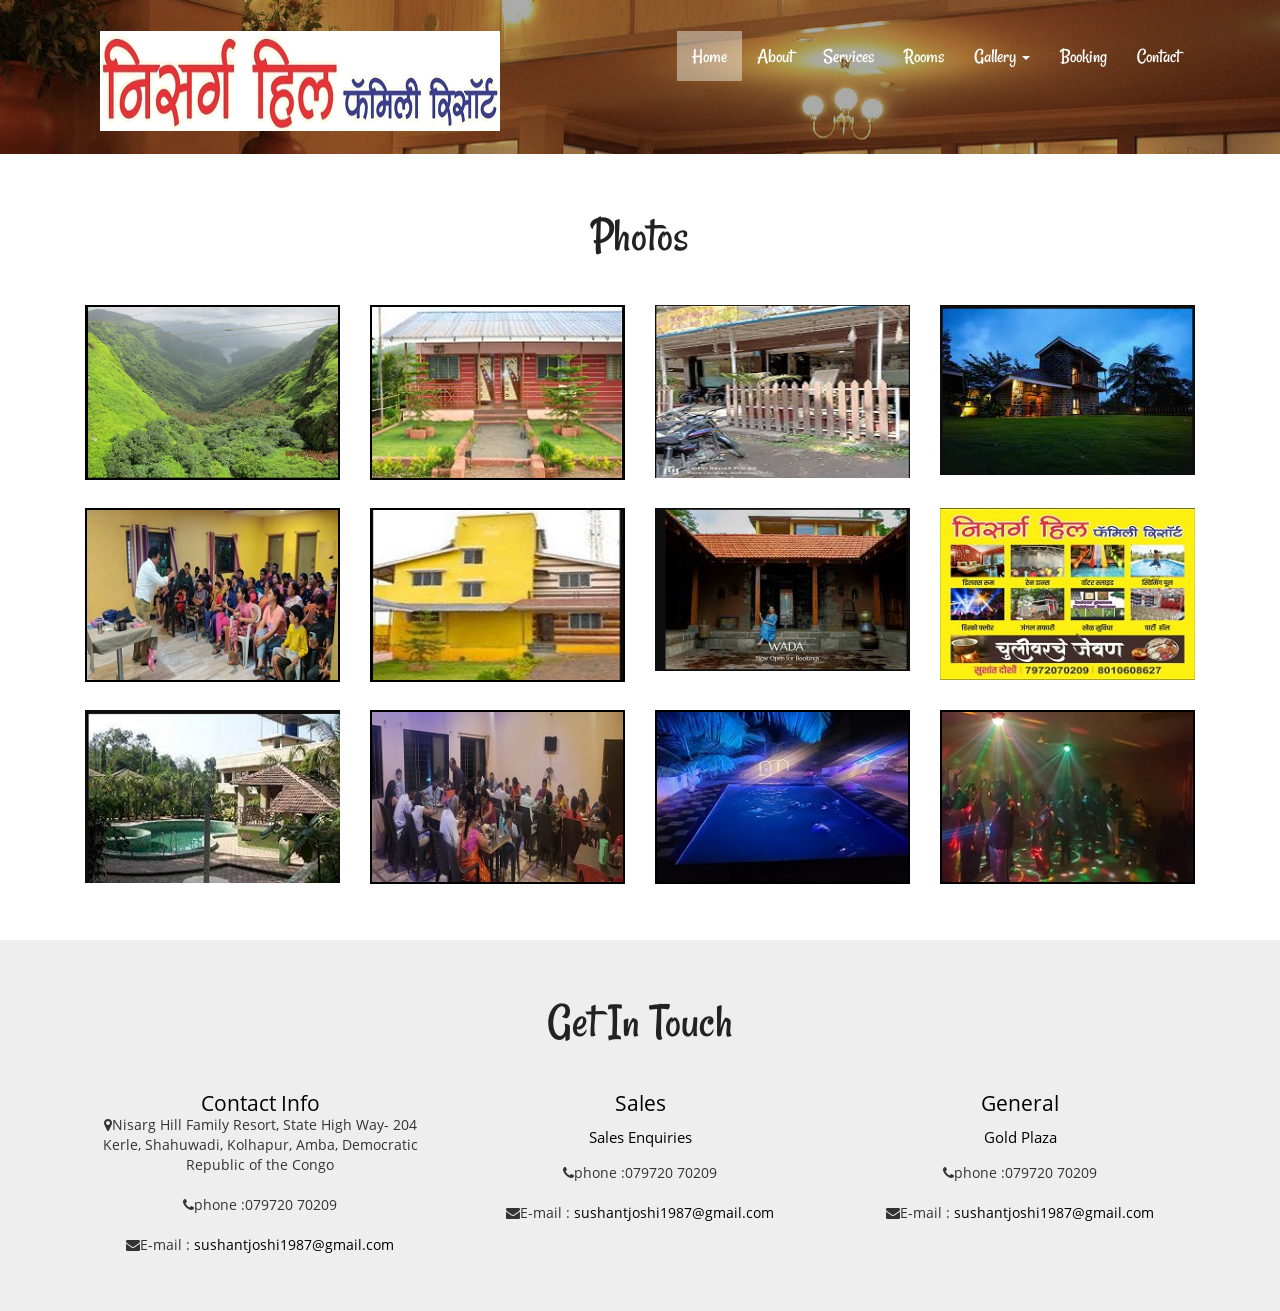
<file: gallery.html>
<!--
Author: W3layouts
Author URL: http://w3layouts.com
License: Creative Commons Attribution 3.0 Unported
License URL: http://creativecommons.org/licenses/by/3.0/
-->
<!DOCTYPE HTML>
<html>
<head>
<title>Hospelry a Hotel and Restaurants category Flat bootstrap Responsive  Website Template | Gallery :: w3layouts</title>
<link href="css/bootstrap.css" rel="stylesheet" type="text/css" media="all">
<link href="css/style.css" rel="stylesheet" type="text/css" media="all" />
<link rel="stylesheet" href="css/lightbox.css">
<meta name="viewport" content="width=device-width, initial-scale=1">
<meta http-equiv="Content-Type" content="text/html; charset=utf-8" />
<meta name="keywords" content="Hospelry Responsive web template, Bootstrap Web Templates, Flat Web Templates, Android Compatible web template, 
Smartphone Compatible web template, free webdesigns for Nokia, Samsung, LG, SonyErricsson, Motorola web design" />
<script type="application/x-javascript"> addEventListener("load", function() { setTimeout(hideURLbar, 0); }, false); function hideURLbar(){ window.scrollTo(0,1); } </script>
<script src="js/jquery-1.11.1.min.js"></script>
<script src="js/bootstrap.js"></script>

<link rel="stylesheet" href="https://cdnjs.cloudflare.com/ajax/libs/font-awesome/4.7.0/css/font-awesome.css" integrity="sha512-5A8nwdMOWrSz20fDsjczgUidUBR8liPYU+WymTZP1lmY9G6Oc7HlZv156XqnsgNUzTyMefFTcsFH/tnJE/+xBg==" crossorigin="anonymous" referrerpolicy="no-referrer" />
</head>
<body>
		<!--header-->
			<div class="header head-top">
				<div class="container">
					<div class="header-top">
						<nav class="navbar navbar-default">
							<div class="container-fluid">
    <!-- Brand and toggle get grouped for better mobile display -->
								<div class="navbar-header">
									  <button type="button" class="navbar-toggle collapsed" data-toggle="collapse" data-target="#bs-example-navbar-collapse-1" aria-expanded="false">
											<span class="sr-only">Toggle navigation</span>
											<span class="icon-bar"></span>
											<span class="icon-bar"></span>
											<span class="icon-bar"></span>
									  </button>
									<div class="navbar-brand">
										<h1><img src="images/bb-removebg-preview.png"></h1>
									</div>
								</div>

    <!-- Collect the nav links, forms, and other content for toggling -->
							<div class="collapse navbar-collapse" id="bs-example-navbar-collapse-1">
							  <ul class="nav navbar-nav">
									<li class="active"><a href="index.html" >Home <span class="sr-only">(current)</span></a></li>
									<li><a href="about.html" >About</a></li>
									<li><a href="services.html" >Services</a></li>
									<li><a href="rooms.html" > Rooms</a></li>
									
									<li class="dropdown">
										<a href="#" class="dropdown-toggle" data-toggle="dropdown" role="button" aria-haspopup="true" aria-expanded="false" >Gallery <span class="caret"></span></a>
								<ul class="dropdown-menu">
									<li><a href="gallery.html" >Photos</a></li>
									<li><a href="video.html" >Video</a></li>
									
								</ul>
									</li>
									<li><a href="booking.html" > Booking</a></li>
									
									<li><a href="contact.html" >Contact</a></li>
								</ul>
							  
							</div><!-- /.navbar-collapse -->
  </div><!-- /.container-fluid -->
						</nav>

					</div>
		</div>
</div>
<!--header-->
		<div class="content">
			<!-- gallery -->
	<div class="gallery-top">
			<!-- container -->
			<div class="container">
				<div class="gallery-info">
					<h2>Photos</h2>
				</div>
				<div class="gallery-grids-top">
					<div class="gallery-grids">
						<div class="col-md-3 gallery-grid">
							<a class="example-image-link" href="images/h1.png" data-lightbox="example-set" data-title="" style="border:1px solid black"><img class="example-image" src="images/h1.png" alt=""/ style="border:1px solid black"></a>
						</div>
						<div class="col-md-3 gallery-grid">
							<a class="example-image-link" href="images/h2.png" data-lightbox="example-set" data-title="" style="border:1px solid black">
							<img class="example-image" src="images/h2.png" alt=""/ style="border:1px solid black"></a>
						</div>
						<div class="col-md-3 gallery-grid">
							<a class="example-image-link" href="images/h3.png" data-lightbox="example-set" data-title=""><img class="example-image" src="images/h3.png" alt=""/></a>
						</div>
						<div class="col-md-3 gallery-grid">
							<a class="example-image-link" href="images/h4.png" data-lightbox="example-set" data-title="" ><img class="example-image" src="images/h4.png" alt=""/></a>
						</div>
						<div class="clearfix"> </div>
					</div>
					<div class="gallery-grids gallery-grids-middle">
						<div class="col-md-3 gallery-grid">
							<a class="example-image-link" href="images/img10.jpeg" data-lightbox="example-set" data-title="" style="border:1px solid black"><img class="example-image" src="images/img10.jpeg" alt=""/ style="border:1px solid black"></a>
						</div>
						<div class="col-md-3 gallery-grid">
							<a class="example-image-link" href="images/h6.png" data-lightbox="example-set" data-title="" style="border:1px solid black"><img class="example-image" src="images/h6.png" alt=""/ style="border:1px solid black"></a>
						</div>
						<div class="col-md-3 gallery-grid">
							<a class="example-image-link" href="images/h7.png" data-lightbox="example-set" data-title=""><img class="example-image" src="images/h7.png" alt=""/></a>
						</div>
						<div class="col-md-3 gallery-grid">
							<a class="example-image-link" href="images/n1.jpeg" data-lightbox="example-set" data-title=""><img class="example-image" src="images/n1.jpeg" alt=""/></a>
						</div>
						<div class="clearfix"> </div>
					</div>
					<div class="gallery-grids">
						<div class="col-md-3 gallery-grid">
							<a class="example-image-link" href="images/h9.png" data-lightbox="example-set" data-title=""><img class="example-image" src="images/h9.png" alt=""/></a>
						</div>
						<div class="col-md-3 gallery-grid">
							<a class="example-image-link" href="images/img2.jpeg" data-lightbox="example-set" data-title="" style="border:1px solid black"><img class="example-image" src="images/img2.jpeg" alt=""/ style="border:1px solid black"></a>
						</div>
						<div class="col-md-3 gallery-grid">
							<a class="example-image-link" href="images/img3.jpeg" data-lightbox="example-set" data-title="" style="border:1px solid black"><img class="example-image" src="images/img3.jpeg" alt=""/ style="border:1px solid black"></a>
						</div>
						<div class="col-md-3 gallery-grid">
							<a class="example-image-link" href="images/img6.jpeg" data-lightbox="example-set" data-title="" style="border:1px solid black"><img class="example-image" src="images/img6.jpeg" alt=""/ style="border:1px solid black"></a>
						</div>
						<div class="clearfix"> </div>
					</div>
					<script src="js/lightbox-plus-jquery.min.js"></script>
				</div>
			</div>
			<!-- //container -->
	</div>
	<!-- //gallery -->
	
	
				<!--GET IN TOUCH-->
					<div class="touch-section">
					<div class="container">
						<h3>get in touch</h3>
						<div class="touch-grids">
							<div class="col-md-4 touch-grid">
								<h4 style="color:black">Contact Info</h4>
								
								<i class="fa fa-map-marker" aria-hidden="true"></i>Nisarg Hill Family Resort, State High Way- 204 Kerle, Shahuwadi, Kolhapur, Amba, Democratic Republic of the Congo<br><br>
								<i class="fa fa-phone" aria-hidden="true"></i>phone :079720 70209<br><br>
								
								<i class="fa fa-envelope" aria-hidden="true"></i>E-mail : <a href="mailto:example@mail.com" style="color:black"> sushantjoshi1987@gmail.com</a>
							</div>
							<div class="col-md-4 touch-grid">
								<h4 style="color:black">Sales</h4>
								<h5 style="color:black">Sales Enquiries</h5>
								<i class="fa fa-phone" aria-hidden="true"></i>phone :079720 70209<br><br>
								
								<i class="fa fa-envelope" aria-hidden="true"></i>E-mail : <a href="mailto:example@mail.com" style="color:black"> sushantjoshi1987@gmail.com</a>
							</div>
							<div class="col-md-4 touch-grid">
							<h4 style="color:black">general</h4>
									<h5 style="color:black">Gold Plaza</h5>
								<i class="fa fa-phone" aria-hidden="true"></i>phone :079720 70209<br><br>
								
								<i class="fa fa-envelope" aria-hidden="true"></i>E-mail : <a href="mailto:example@mail.com" style="color:black"> sushantjoshi1987@gmail.com</a>
							</div>
							<div class="clearfix"></div>
						</div>
					</div>
					</div>
				<!--GET IN TOUCH-->
			</div>
			<!--footer-->
			

</body>
</html>
</file>
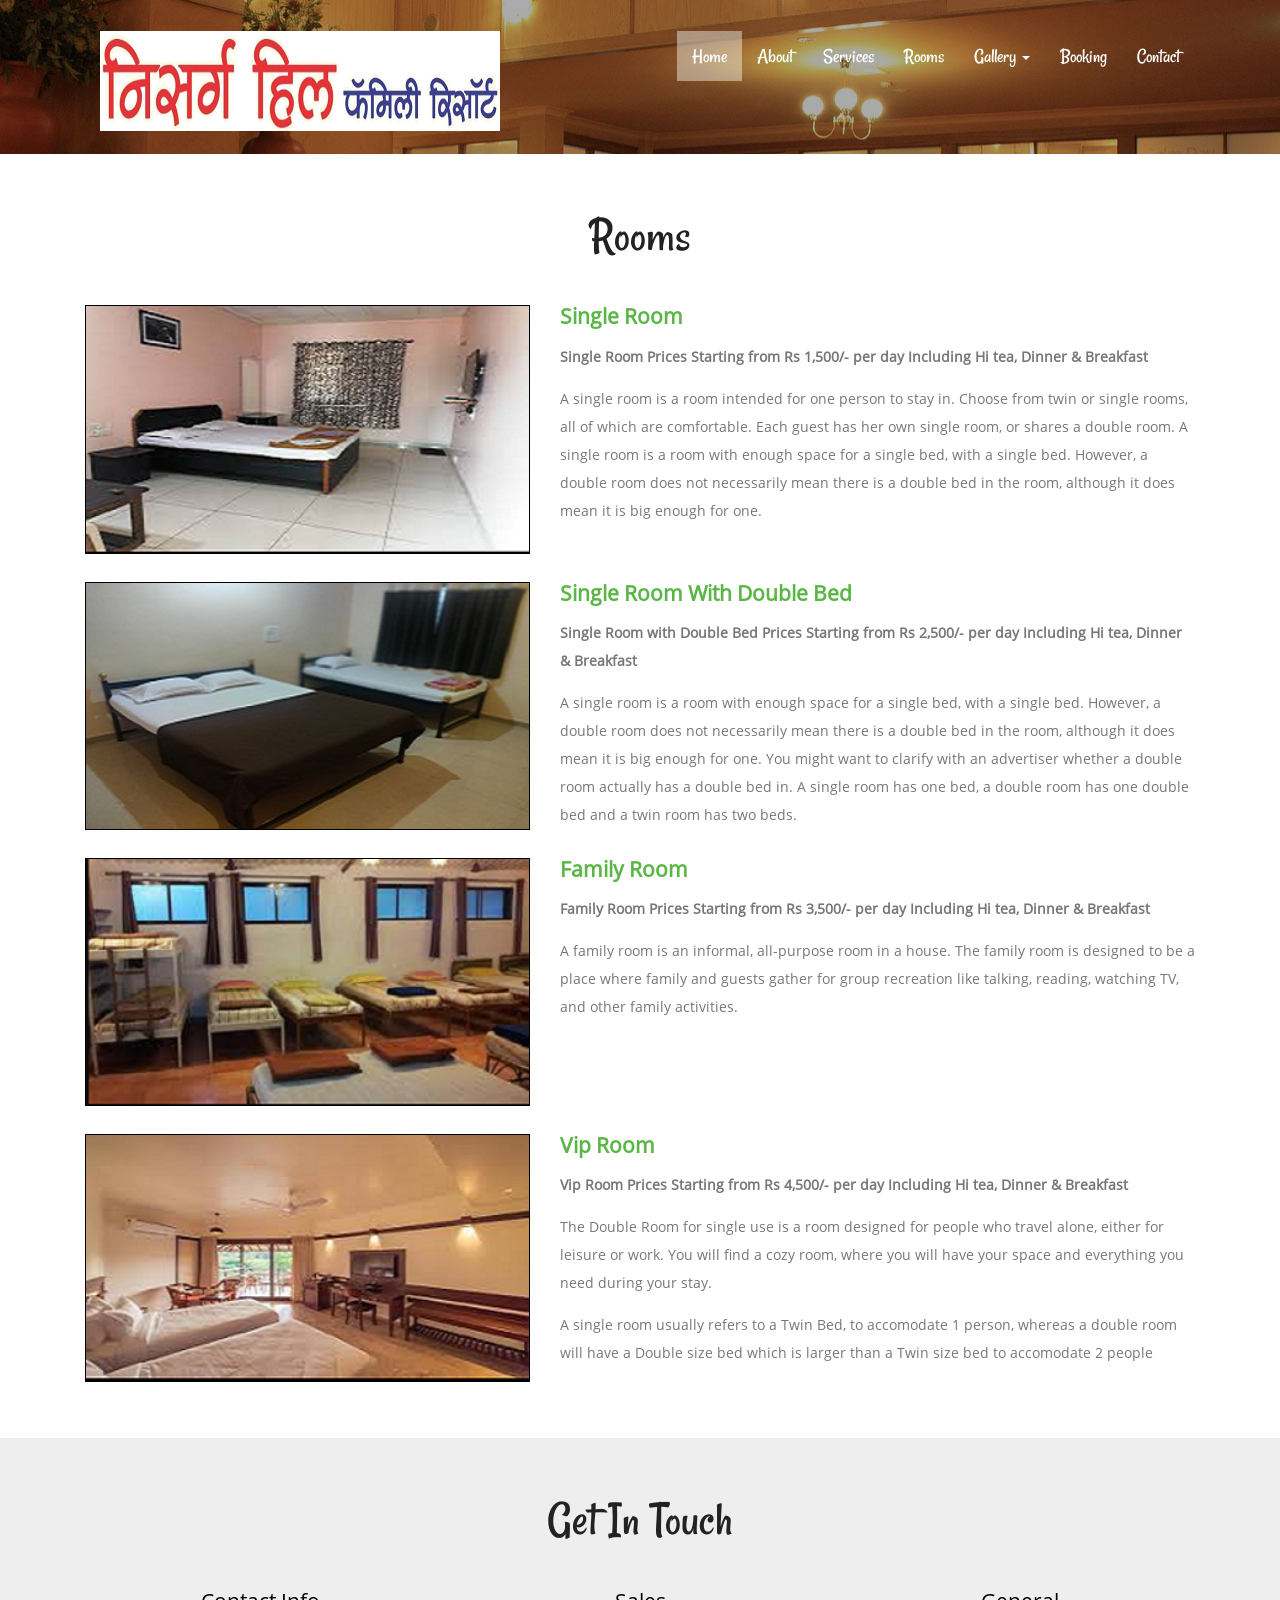
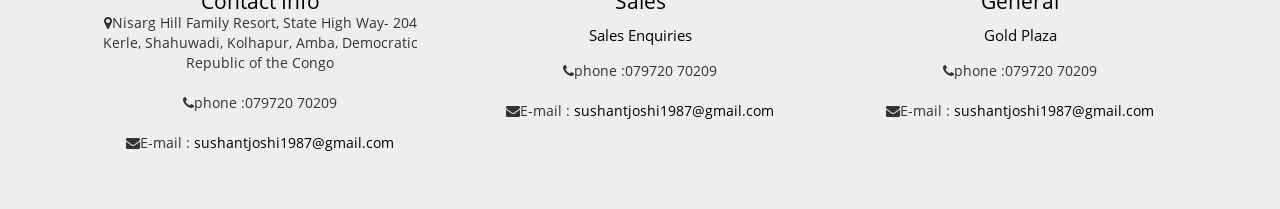
<file: rooms.html>
<!--
Author: W3layouts
Author URL: http://w3layouts.com
License: Creative Commons Attribution 3.0 Unported
License URL: http://creativecommons.org/licenses/by/3.0/
-->
<!DOCTYPE HTML>
<html>
<head>
<title>Hospelry a Hotel and Restaurants category Flat bootstrap Responsive  Website Template | Rooms :: w3layouts</title>
<link href="css/bootstrap.css" rel="stylesheet" type="text/css" media="all">
<link href="css/style.css" rel="stylesheet" type="text/css" media="all" />
<link rel="stylesheet" href="css/lightbox.css">
<meta name="viewport" content="width=device-width, initial-scale=1">
<meta http-equiv="Content-Type" content="text/html; charset=utf-8" />
<meta name="keywords" content="Hospelry Responsive web template, Bootstrap Web Templates, Flat Web Templates, Android Compatible web template, 
Smartphone Compatible web template, free webdesigns for Nokia, Samsung, LG, SonyErricsson, Motorola web design" />
<script type="application/x-javascript"> addEventListener("load", function() { setTimeout(hideURLbar, 0); }, false); function hideURLbar(){ window.scrollTo(0,1); } </script>
<script src="js/jquery-1.11.1.min.js"></script>
<script src="js/bootstrap.js"></script>
<script src="js/responsiveslides.min.js"></script>
 <script>
    $(function () {
      $("#slider").responsiveSlides({
      	auto: true,
      	nav: true,
      	speed: 500,
        namespace: "callbacks",
        pager: true,
      });
    });
  </script>
<link rel="stylesheet" href="https://cdnjs.cloudflare.com/ajax/libs/font-awesome/4.7.0/css/font-awesome.css" integrity="sha512-5A8nwdMOWrSz20fDsjczgUidUBR8liPYU+WymTZP1lmY9G6Oc7HlZv156XqnsgNUzTyMefFTcsFH/tnJE/+xBg==" crossorigin="anonymous" referrerpolicy="no-referrer" />
</head>
<body>
		<!--header-->
			<div class="header head-top">
				<div class="container">
					<div class="header-top">
						<nav class="navbar navbar-default">
							<div class="container-fluid">
    <!-- Brand and toggle get grouped for better mobile display -->
								<div class="navbar-header">
									  <button type="button" class="navbar-toggle collapsed" data-toggle="collapse" data-target="#bs-example-navbar-collapse-1" aria-expanded="false">
											<span class="sr-only">Toggle navigation</span>
											<span class="icon-bar"></span>
											<span class="icon-bar"></span>
											<span class="icon-bar"></span>
									  </button>
									<div class="navbar-brand">
										<h1><img src="images/bb-removebg-preview.png"></h1>
									</div>
								</div>

    <!-- Collect the nav links, forms, and other content for toggling -->
							<div class="collapse navbar-collapse" id="bs-example-navbar-collapse-1">
							  <ul class="nav navbar-nav">
									<li class="active"><a href="index.html" >Home <span class="sr-only">(current)</span></a></li>
									<li><a href="about.html" >About</a></li>
									<li><a href="services.html" >Services</a></li>
									<li><a href="rooms.html" > Rooms</a></li>
									
									<li class="dropdown">
										<a href="#" class="dropdown-toggle" data-toggle="dropdown" role="button" aria-haspopup="true" aria-expanded="false" >Gallery <span class="caret"></span></a>
								<ul class="dropdown-menu">
									<li><a href="gallery.html" >Photos</a></li>
									<li><a href="video.html" >Video</a></li>
									
								</ul>
									</li>
									<li><a href="booking.html" > Booking</a></li>
									
									<li><a href="contact.html" >Contact</a></li>
								</ul>
							  
							</div><!-- /.navbar-collapse -->
  </div><!-- /.container-fluid -->
						</nav>

					</div>
		</div>
</div>
<!--header-->
		<!--rooms-->
			<div class="content">
					<div class="room-section">
						<div class="container">
						<h2>rooms</h2>
							<div class="room-grids">
							<div class="room1">
								<div class="col-md-5 room-grid">
								<a href="#" class="mask">
									<img src="images/r3.png" class=" mask img-responsive zoom-img" alt="" style="border:1px solid black"></a>
								</div>
								<div class="col-md-7 room-grid1">
									<h4> Single Room </h4>
									<p><b>Single Room Prices Starting from Rs 1,500/- per day Including Hi tea, Dinner & Breakfast</b></p>
									<p>A single room is a room intended for one person to stay in. Choose from twin or single rooms, all of which are comfortable.
									Each guest has her own single room, or shares a double room.
									A single room is a room with enough space for a single bed, with a single bed. However, 
									a double room does not necessarily mean there is a double bed in the room, although it does mean it is big enough for one.</p>
								</div>
								<div class="clearfix"></div>
							</div>
							<div class="room2">
								<div class="col-md-5 room-grid">
								<a href="#" class="mask">
									<img src="images/img14.jpeg" class="img-responsive zoom-img" alt="" / style="border:1px solid black"></a>
								</div>
								<div class="col-md-7 room-grid1">
									<h4> Single Room with Double Bed</h4>
									<p><b>Single Room with Double Bed Prices Starting from Rs 2,500/- per day Including Hi tea, Dinner & Breakfast</b></p>
									<p>A single room is a room with enough space for a single bed, with a single bed. However, a double room does not necessarily mean there is a double bed in the room, although it does mean it is big enough for one. 
									You might want to clarify with an advertiser whether a double room actually has a double bed in.
									A single room has one bed, a double room has one double bed and a twin room has two beds. </p>
								</div>
								<div class="clearfix"></div>
							</div>
						<div class="room3">
								<div class="col-md-5 room-grid">
								<a href="#" class="mask">
									<img src="images/r1.png" class="img-responsive zoom-img" alt="" / style="border:1px solid black"></a>
								</div>
								<div class="col-md-7 room-grid1">
									<h4>Family Room </h4>
									<p><b>Family Room Prices Starting from Rs 3,500/- per day Including Hi tea, Dinner & Breakfast</b></p>
									<p>
									A family room is an informal, all-purpose room in a house. The family room is designed to be a place where family and guests gather for group recreation like talking, 
									reading, watching TV, and other family activities.
									</p>
								</div>
								<div class="clearfix"></div>
							</div>
						<div class="room4">
								<div class="col-md-5 room-grid">
								<a href="#" class="mask">
									<img src="images/r6.png" class="img-responsive zoom-img" alt="" / style="border:1px solid black"></a>
								</div>
								<div class="col-md-7 room-grid1">
									<h4> Vip Room </h4>
									<p><b>Vip Room Prices Starting from Rs 4,500/- per day Including Hi tea, Dinner & Breakfast</b></p>
									<p>
									The Double Room for single use is a room designed for people who travel alone, either for leisure or work. 
									You will find a cozy room, where you will have your space and everything you need during your stay.
									</p>
									<p>A single room usually refers to a Twin Bed, to accomodate 1 person, whereas a double room will have a Double size bed which is larger than a Twin size bed to accomodate 2 people</p>
								</div>
								<div class="clearfix"></div>
							</div>
						<div class="clearfix"></div>
						</div>
					</div>
				</div>
				<!--rooms-->
				<!--GET IN TOUCH-->
					<div class="touch-section">
					<div class="container">
						<h3>get in touch</h3>
						<div class="touch-grids">
							<div class="col-md-4 touch-grid">
								<h4 style="color:black">Contact Info</h4>
								
								<i class="fa fa-map-marker" aria-hidden="true"></i>Nisarg Hill Family Resort, State High Way- 204 Kerle, Shahuwadi, Kolhapur, Amba, Democratic Republic of the Congo<br><br>
								<i class="fa fa-phone" aria-hidden="true"></i>phone :079720 70209<br><br>
								
								<i class="fa fa-envelope" aria-hidden="true"></i>E-mail : <a href="mailto:example@mail.com" style="color:black"> sushantjoshi1987@gmail.com</a>
							</div>
							<div class="col-md-4 touch-grid">
								<h4 style="color:black">Sales</h4>
								<h5 style="color:black">Sales Enquiries</h5>
								<i class="fa fa-phone" aria-hidden="true"></i>phone :079720 70209<br><br>
								
								<i class="fa fa-envelope" aria-hidden="true"></i>E-mail : <a href="mailto:example@mail.com" style="color:black"> sushantjoshi1987@gmail.com</a>
							</div>
							<div class="col-md-4 touch-grid">
							<h4 style="color:black">general</h4>
									<h5 style="color:black">Gold Plaza</h5>
								<i class="fa fa-phone" aria-hidden="true"></i>phone :079720 70209<br><br>
								
								<i class="fa fa-envelope" aria-hidden="true"></i>E-mail : <a href="mailto:example@mail.com" style="color:black"> sushantjoshi1987@gmail.com</a>
							</div>
							<div class="clearfix"></div>
						</div>
					</div>
					</div>
				<!--GET IN TOUCH-->
			</div>
			<!--footer-->
			
			
					
</body>
</html>
</file>
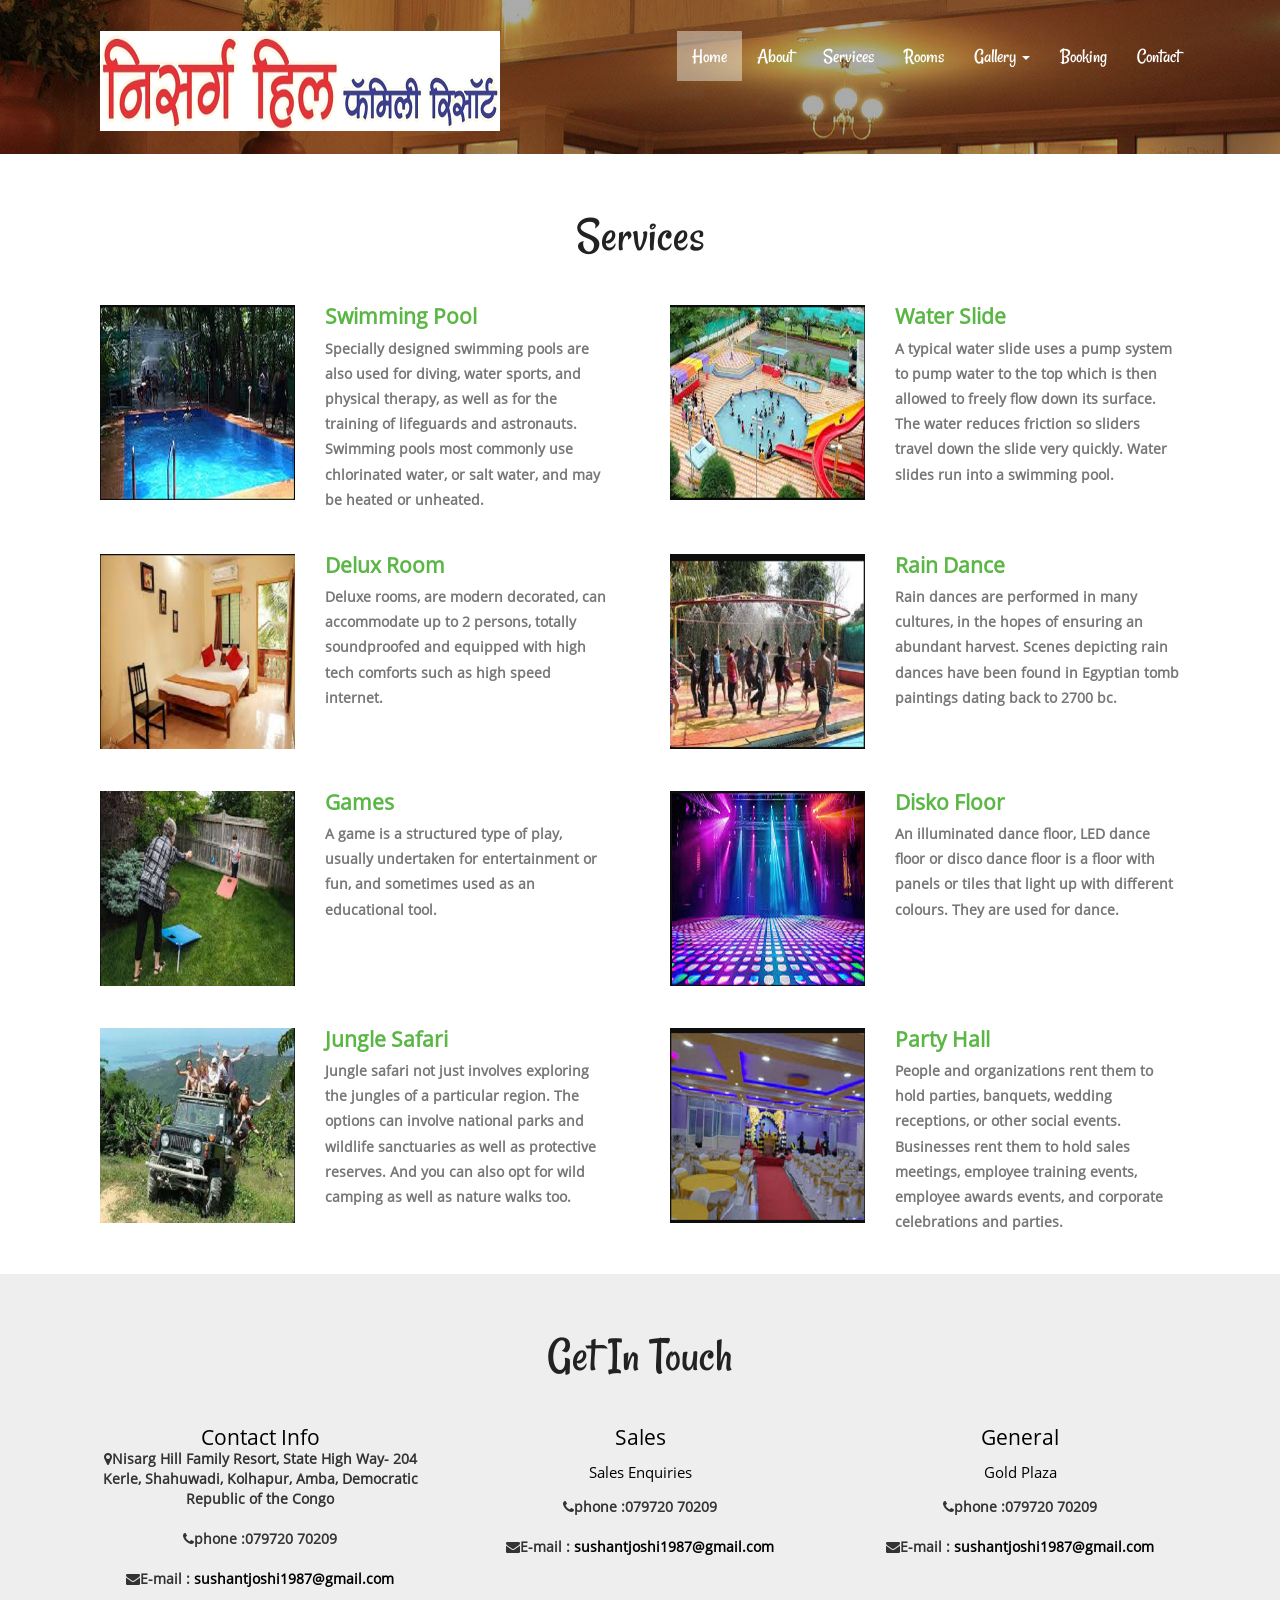
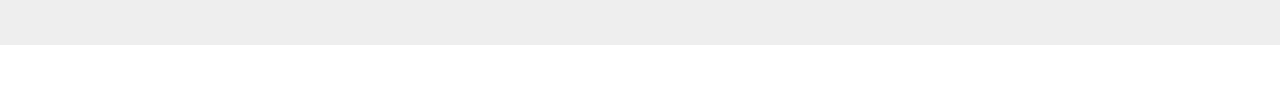
<file: services.html>
<!--
Author: W3layouts
Author URL: http://w3layouts.com
License: Creative Commons Attribution 3.0 Unported
License URL: http://creativecommons.org/licenses/by/3.0/
-->
<!DOCTYPE HTML>
<html>
<head>
<title>Hospelry a Hotel and Restaurants category Flat bootstrap Responsive  Website Template | Services :: w3layouts</title>
<link href="css/bootstrap.css" rel="stylesheet" type="text/css" media="all">
<link href="css/style.css" rel="stylesheet" type="text/css" media="all" />
<meta name="viewport" content="width=device-width, initial-scale=1">
<meta http-equiv="Content-Type" content="text/html; charset=utf-8" />
<meta name="keywords" content="Hospelry Responsive web template, Bootstrap Web Templates, Flat Web Templates, Android Compatible web template, 
Smartphone Compatible web template, free webdesigns for Nokia, Samsung, LG, SonyErricsson, Motorola web design" />
<script type="application/x-javascript"> addEventListener("load", function() { setTimeout(hideURLbar, 0); }, false); function hideURLbar(){ window.scrollTo(0,1); } </script>
<script src="js/jquery-1.11.1.min.js"></script>
<script src="js/bootstrap.js"></script>
<script src="js/responsiveslides.min.js"></script>
 <script>
    $(function () {
      $("#slider").responsiveSlides({
      	auto: true,
      	nav: true,
      	speed: 500,
        namespace: "callbacks",
        pager: true,
      });
    });
  </script>
<link rel="stylesheet" href="https://cdnjs.cloudflare.com/ajax/libs/font-awesome/4.7.0/css/font-awesome.css" integrity="sha512-5A8nwdMOWrSz20fDsjczgUidUBR8liPYU+WymTZP1lmY9G6Oc7HlZv156XqnsgNUzTyMefFTcsFH/tnJE/+xBg==" crossorigin="anonymous" referrerpolicy="no-referrer" />
</head>
<body>
		<!--header-->
			<div class="header head-top">
				<div class="container">
					<div class="header-top">
						<nav class="navbar navbar-default">
							<div class="container-fluid">
    <!-- Brand and toggle get grouped for better mobile display -->
								<div class="navbar-header">
									  <button type="button" class="navbar-toggle collapsed" data-toggle="collapse" data-target="#bs-example-navbar-collapse-1" aria-expanded="false">
											<span class="sr-only">Toggle navigation</span>
											<span class="icon-bar"></span>
											<span class="icon-bar"></span>
											<span class="icon-bar"></span>
									  </button>
									<div class="navbar-brand">
										<h1><img src="images/bb-removebg-preview.png"></h1>
									</div>
								</div>

    <!-- Collect the nav links, forms, and other content for toggling -->
							<div class="collapse navbar-collapse" id="bs-example-navbar-collapse-1">
							  <ul class="nav navbar-nav">
									<li class="active"><a href="index.html" >Home <span class="sr-only">(current)</span></a></li>
									<li><a href="about.html" >About</a></li>
									<li><a href="services.html" >Services</a></li>
									<li><a href="rooms.html" > Rooms</a></li>
									
									<li class="dropdown">
										<a href="#" class="dropdown-toggle" data-toggle="dropdown" role="button" aria-haspopup="true" aria-expanded="false" >Gallery <span class="caret"></span></a>
								<ul class="dropdown-menu">
									<li><a href="gallery.html" >Photos</a></li>
									<li><a href="video.html" >Video</a></li>
									
								</ul>
									</li>
									<li><a href="booking.html" > Booking</a></li>
									
									<li><a href="contact.html" >Contact</a></li>
								</ul>
							  
							</div><!-- /.navbar-collapse -->
  </div><!-- /.container-fluid -->
						</nav>

					</div>
		</div>
</div>
<!--header-->


		<!--services-->
		<div class="content">
			<div class="services">
	<div class="container">
		<div class="services-main">
				<h2>services</h2>
			<div class="services1">
				<div class="col-md-6 services-grid">
					<div class="col-md-5 serv-img">
						<img src="images/SW1.png" alt="" class="img-responsive">
					</div>
					<div class="col-md-7 serv-text">
						<h4><b>Swimming Pool<b></h4>
						<p>Specially designed swimming pools are also used for diving, water sports, and physical therapy, as well as for the training of lifeguards and astronauts. 
						Swimming pools most commonly use chlorinated water, or salt water, and may be heated or unheated.</p>
					</div>
				  <div class="clearfix"> </div>
				</div>
				<div class="col-md-6 services-grid">
					<div class="col-md-5 serv-img">
						<img src="images/WS.png" alt="" class="img-responsive">
					</div>
					<div class="col-md-7 serv-text">
						<h4><b>Water Slide<b></h4>
						<p>A typical water slide uses a pump system to pump water to the top which is then allowed to freely flow down its surface. The water reduces friction so sliders travel down the slide very quickly. 
						Water slides run into a swimming pool.</p>
					</div>
				</div>
			   <div class="clearfix"> </div>
			</div>
			<div class="services2">
				<div class="col-md-6 services-grid">
					<div class="col-md-5 serv-img">
						<img src="images/Ds.png" alt="" class="img-responsive">
					</div>
					<div class="col-md-7 serv-text">
						<h4><b>Delux Room<b></h4>
						<p>Deluxe rooms, are modern decorated, can accommodate up to 2 persons, totally soundproofed and equipped with high tech comforts such as high speed internet.
</p>
					</div>
				  <div class="clearfix"> </div>
				</div>
				<div class="col-md-6 services-grid">
					<div class="col-md-5 serv-img">
						<img src="images/RD.png" alt="" class="img-responsive">
					</div>
					<div class="col-md-7 serv-text">
						<h4><b>Rain Dance<b></h4>
						<p>
							Rain dances are performed in many cultures, in the hopes of ensuring an abundant harvest. Scenes depicting rain dances have been found in Egyptian tomb paintings dating back to 2700 bc.</p>
					</div>
				  <div class="clearfix"> </div>
				</div>
			  <div class="clearfix"> </div>
			  
			  <div class="services1">
				<div class="col-md-6 services-grid">
					<div class="col-md-5 serv-img">
						<img src="images/ga.png" alt="" class="img-responsive">
					</div>
					<div class="col-md-7 serv-text">
						<h4><b>Games<b></h4>
						<p>A game is a structured type of play, usually undertaken for entertainment or fun, and sometimes used as an educational tool.</p>
					</div>
				  <div class="clearfix"> </div>
				</div>
				<div class="col-md-6 services-grid">
					<div class="col-md-5 serv-img">
						<img src="images/df.png" alt="" class="img-responsive">
					</div>
					<div class="col-md-7 serv-text">
						<h4><b>Disko Floor<b></h4>
						<p>An illuminated dance floor, LED dance floor or disco dance floor is a floor with panels or tiles that light up with different colours. They are used for dance.</p>
					</div>
				</div>
			   <div class="clearfix"> </div>
			</div>
			<div class="services2">
				<div class="col-md-6 services-grid">
					<div class="col-md-5 serv-img">
						<img src="images/js.png" alt="" class="img-responsive">
					</div>
					<div class="col-md-7 serv-text">
						<h4><b>Jungle Safari<b></h4>
						<p>Jungle safari not just involves exploring the jungles of a particular region. The options can involve national parks and wildlife sanctuaries as well as protective reserves. 
						And you can also opt for wild camping as well as nature walks too.</p>
					</div>
				  <div class="clearfix"> </div>
				</div>
				<div class="col-md-6 services-grid">
					<div class="col-md-5 serv-img">
						<img src="images/ph.png" alt="" class="img-responsive">
					</div>
					<div class="col-md-7 serv-text">
						<h4><b>Party Hall<b></h4>
						<p>People and organizations rent them to hold parties, banquets, wedding receptions, or other social events. Businesses rent them to hold sales meetings, employee training events, employee awards events, and corporate celebrations and parties. 
					
						</p>
					</div>
				  <div class="clearfix"> </div>
				</div>
			  <div class="clearfix"> </div>
			</div>
		</div>
	</div>
</div>
			<br><br>
			
		
		

    
   


				<!--GET IN TOUCH-->
					<div class="touch-section">
					<div class="container">
						<h3>get in touch</h3>
						<div class="touch-grids">
							<div class="col-md-4 touch-grid">
								<h4 style="color:black">Contact Info</h4>
								
								<i class="fa fa-map-marker" aria-hidden="true"></i>Nisarg Hill Family Resort, State High Way- 204 Kerle, Shahuwadi, Kolhapur, Amba, Democratic Republic of the Congo<br><br>
								<i class="fa fa-phone" aria-hidden="true"></i>phone :079720 70209<br><br>
								
								<i class="fa fa-envelope" aria-hidden="true"></i>E-mail : <a href="mailto:example@mail.com" style="color:black"> sushantjoshi1987@gmail.com</a>
							</div>
							<div class="col-md-4 touch-grid">
								<h4 style="color:black">Sales</h4>
								<h5 style="color:black">Sales Enquiries</h5>
								<i class="fa fa-phone" aria-hidden="true"></i>phone :079720 70209<br><br>
								
								<i class="fa fa-envelope" aria-hidden="true"></i>E-mail : <a href="mailto:example@mail.com" style="color:black"> sushantjoshi1987@gmail.com</a>
							</div>
							<div class="col-md-4 touch-grid">
							<h4 style="color:black">general</h4>
									<h5 style="color:black">Gold Plaza</h5>
								<i class="fa fa-phone" aria-hidden="true"></i>phone :079720 70209<br><br>
								
								<i class="fa fa-envelope" aria-hidden="true"></i>E-mail : <a href="mailto:example@mail.com" style="color:black"> sushantjoshi1987@gmail.com</a>
							</div>
							<div class="clearfix"></div>
						</div>
					</div>
					</div>
					</div>
				<!--GET IN TOUCH-->
			</div>
			<!--footer-->
					
</body>
</html>
</file>
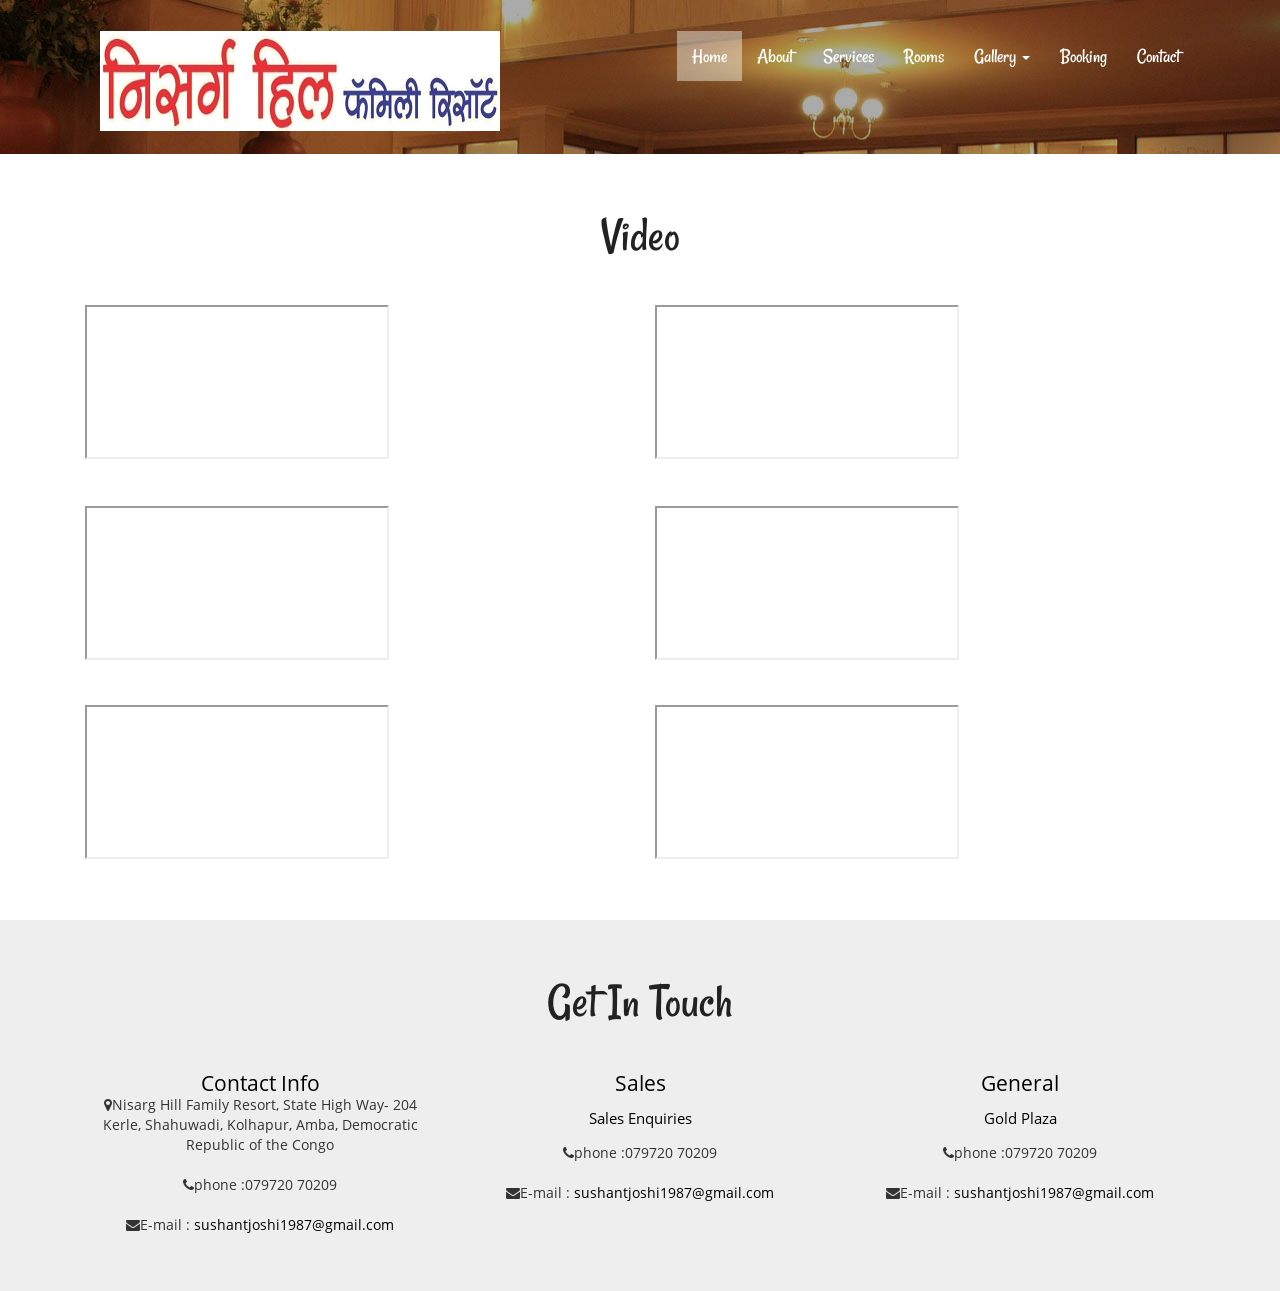
<file: video.html>
<!--
Author: W3layouts
Author URL: http://w3layouts.com
License: Creative Commons Attribution 3.0 Unported
License URL: http://creativecommons.org/licenses/by/3.0/
-->
<!DOCTYPE HTML>
<html>
<head>
<title>Hospelry a Hotel and Restaurants category Flat bootstrap Responsive  Website Template | Gallery :: w3layouts</title>
<link href="css/bootstrap.css" rel="stylesheet" type="text/css" media="all">
<link href="css/style.css" rel="stylesheet" type="text/css" media="all" />
<link rel="stylesheet" href="css/lightbox.css">
<meta name="viewport" content="width=device-width, initial-scale=1">
<meta http-equiv="Content-Type" content="text/html; charset=utf-8" />
<meta name="keywords" content="Hospelry Responsive web template, Bootstrap Web Templates, Flat Web Templates, Android Compatible web template, 
Smartphone Compatible web template, free webdesigns for Nokia, Samsung, LG, SonyErricsson, Motorola web design" />
<script type="application/x-javascript"> addEventListener("load", function() { setTimeout(hideURLbar, 0); }, false); function hideURLbar(){ window.scrollTo(0,1); } </script>
<script src="js/jquery-1.11.1.min.js"></script>
<script src="js/bootstrap.js"></script>

<link rel="stylesheet" href="https://cdnjs.cloudflare.com/ajax/libs/font-awesome/4.7.0/css/font-awesome.css" integrity="sha512-5A8nwdMOWrSz20fDsjczgUidUBR8liPYU+WymTZP1lmY9G6Oc7HlZv156XqnsgNUzTyMefFTcsFH/tnJE/+xBg==" crossorigin="anonymous" referrerpolicy="no-referrer" />
</head>
<body>
		<!--header-->
			<div class="header head-top">
				<div class="container">
					<div class="header-top">
						<nav class="navbar navbar-default">
							<div class="container-fluid">
    <!-- Brand and toggle get grouped for better mobile display -->
								<div class="navbar-header">
									  <button type="button" class="navbar-toggle collapsed" data-toggle="collapse" data-target="#bs-example-navbar-collapse-1" aria-expanded="false">
											<span class="sr-only">Toggle navigation</span>
											<span class="icon-bar"></span>
											<span class="icon-bar"></span>
											<span class="icon-bar"></span>
									  </button>
									<div class="navbar-brand">
										<h1><img src="images/bb-removebg-preview.png"></h1>
									</div>
								</div>

    <!-- Collect the nav links, forms, and other content for toggling -->
							<div class="collapse navbar-collapse" id="bs-example-navbar-collapse-1">
							  <ul class="nav navbar-nav">
									<li class="active"><a href="index.html" >Home <span class="sr-only">(current)</span></a></li>
									<li><a href="about.html" >About</a></li>
									<li><a href="services.html" >Services</a></li>
									<li><a href="rooms.html" > Rooms</a></li>
									
									<li class="dropdown">
										<a href="#" class="dropdown-toggle" data-toggle="dropdown" role="button" aria-haspopup="true" aria-expanded="false" >Gallery <span class="caret"></span></a>
								<ul class="dropdown-menu">
									<li><a href="gallery.html" >Photos</a></li>
									<li><a href="video.html" >Video</a></li>
									
								</ul>
									</li>
									<li><a href="booking.html" > Booking</a></li>
									
									<li><a href="contact.html" >Contact</a></li>
								</ul>
							  
							</div><!-- /.navbar-collapse -->
  </div><!-- /.container-fluid -->
						</nav>

					</div>
		</div>
</div>
<!--header-->
		
	</div>
	<!-- //gallery -->
	
	<div class="content">
			<div class="services">
	<div class="container">
		<div class="services-main">
				<h2>Video</h2>
			<div class="services1">
				<div class="col-md-6 services-grid">
					 <div id="small-dialog" class="zoom-anim-dialog mfp-hide">
                    <iframe src="F:\Internship\Hotel1\images\video1.mp4" style="width=100%,height:70px;"> 
                       </iframe>
                </div>
				  <div class="clearfix"> </div>
				</div>
				<div class="col-md-6 services-grid">
					 <div id="small-dialog" class="zoom-anim-dialog mfp-hide">
                    <iframe src="F:\Internship\Hotel1\images\video7_OOFNtL25.mp4"style="width=100%,height:70px;" > 
                       </iframe>
                </div>
				</div>
			   <div class="clearfix"> </div>
			</div>
			<div class="services2">
				<div class="col-md-6 services-grid">
					 <div id="small-dialog" class="zoom-anim-dialog mfp-hide">
                    <iframe src="F:\Internship\Hotel1\images\video3.mp4" style="width=100%,height:70px;"> 
                       </iframe>
                </div>
				  <div class="clearfix"> </div>
				</div>
				<div class="col-md-6 services-grid">
					 <div id="small-dialog" class="zoom-anim-dialog mfp-hide"> 
                    <iframe src="F:\Internship\Hotel1\images\video4.mp4" style="width=100px,height:70px;"> 
                       </iframe>
                </div> 
				  <div class="clearfix"> </div>
				</div>
			  <div class="clearfix"> </div>
			</div><br><br>
			<div class="services2">
				<div class="col-md-6 services-grid">
					 <div id="small-dialog" class="zoom-anim-dialog mfp-hide">
                    <iframe src="F:\Internship\Hotel1\images\video4.mp4" style="width=100%,height:70px;"> 
                       </iframe>
                </div>
				  <div class="clearfix"> </div>
				</div>
				<div class="col-md-6 services-grid">
					 <div id="small-dialog" class="zoom-anim-dialog mfp-hide"> 
                    <iframe src="F:\Internship\Hotel1\images\video5.mp4" style="width=100px,height:70px;"> 
                       </iframe>
                </div> 
				  <div class="clearfix"> </div>
				</div>
			  <div class="clearfix"> </div>
			</div>
		</div>
	</div>
</div>



				<!--GET IN TOUCH-->
					<div class="touch-section">
					<div class="container">
						<h3>get in touch</h3>
						<div class="touch-grids">
							<div class="col-md-4 touch-grid">
								<h4 style="color:black">Contact Info</h4>
								
								<i class="fa fa-map-marker" aria-hidden="true"></i>Nisarg Hill Family Resort, State High Way- 204 Kerle, Shahuwadi, Kolhapur, Amba, Democratic Republic of the Congo<br><br>
								<i class="fa fa-phone" aria-hidden="true"></i>phone :079720 70209<br><br>
								
								<i class="fa fa-envelope" aria-hidden="true"></i>E-mail : <a href="mailto:example@mail.com" style="color:black"> sushantjoshi1987@gmail.com</a>
							</div>
							<div class="col-md-4 touch-grid">
								<h4 style="color:black">Sales</h4>
								<h5 style="color:black">Sales Enquiries</h5>
								<i class="fa fa-phone" aria-hidden="true"></i>phone :079720 70209<br><br>
								
								<i class="fa fa-envelope" aria-hidden="true"></i>E-mail : <a href="mailto:example@mail.com" style="color:black"> sushantjoshi1987@gmail.com</a>
							</div>
							<div class="col-md-4 touch-grid">
							<h4 style="color:black">general</h4>
									<h5 style="color:black">Gold Plaza</h5>
								<i class="fa fa-phone" aria-hidden="true"></i>phone :079720 70209<br><br>
								
								<i class="fa fa-envelope" aria-hidden="true"></i>E-mail : <a href="mailto:example@mail.com" style="color:black"> sushantjoshi1987@gmail.com</a>
							</div>
							<div class="clearfix"></div>
						</div>
					</div>
					</div>
				<!--GET IN TOUCH-->
			</div>
			<!--footer-->
			

</body>
</html>
</file>
<file: css/style.css>
/*--
Author: W3layouts
Author URL: http://w3layouts.com
License: Creative Commons Attribution 3.0 Unported
License URL: http://creativecommons.org/licenses/by/3.0/
--*/
@font-face {
    font-family: 'Rancho-Regular';
    src:url(../fonts/Rancho-Regular.ttf) format('truetype');
}
@font-face {
    font-family: 'OpenSans-Regular';
    src:url(../fonts/OpenSans-Regular.ttf) format('truetype');
}
body a{
    transition:0.5s all;
	-webkit-transition:0.5s all;
	-moz-transition:0.5s all;
	-o-transition:0.5s all;
	-ms-transition:0.5s all;
}
input[type="button"]{
	transition:0.5s all;
	-webkit-transition:0.5s all;
	-moz-transition:0.5s all;
	-o-transition:0.5s all;
	-ms-transition:0.5s all;
}

h1,h2,h3,h4,h5,h6{
	padding:0 0;
	margin:0 0;
}
p{
	padding:0 0;
	margin:0 0;
}
ul{
	padding:0 0;
	margin:0 0;	
}
body{
	padding:0 0;
	margin:0 0; 
	font-family: 'OpenSans-Regular'
}
.header-top {
    margin-top: 1em;
}
.navbar-brand {
    float: left;
	margin-left: 0.8em;
}
.navbar {
    border-radius: 0px;
}
.navbar-nav {
    float: right;
    margin: 0;
}
.navbar-default {
    background: none!important;
    border: none!important;
}
.top-menu ul li {
    display: inline-block;
    margin: 0.8em 1em;
}
.navbar-brand h1 a {
    text-decoration: none;
	color:#fff;
	font-size: 1.5em;
    font-family: 'Rancho-Regular';
    text-transform: capitalize;
    letter-spacing: 2px;
	line-height: .5em;

}
.navbar-default .navbar-nav > li > a {
    color: #fff;
	font-family: 'Rancho-Regular';
    font-size: 1.4em;
}
.navbar-default .navbar-nav > li > a:hover, .navbar-default .navbar-nav > li > a:focus {
    color: #fff;
    background-color: rgba(249, 255, 247, 0.43);
}
.navbar-default .navbar-nav > .active > a, .navbar-default .navbar-nav > .active > a:hover, .navbar-default .navbar-nav > .active > a:focus {
    color: #fff;
    background-color: rgba(249, 255, 247, 0.43);
}
.dropdown-menu > li > a:hover, .dropdown-menu > li > a:focus {
    color: #fff;
    text-decoration: none;
    background-color: #5ab645
}
.navbar {
    position: relative;
    min-height: 50px;
    margin-bottom: 0;
    border: 1px solid transparent;
}
.navbar-brand {
    float: left;
    height: 0px;
    padding: 0px 15px;
    font-size: 18px;
    line-height: 20px;
}
.navbar-default .navbar-nav > .open > a, .navbar-default .navbar-nav > .open > a:hover, .navbar-default .navbar-nav > .open > a:focus {
    color: #fff;
    background-color: rgba(249, 255, 247, 0.43);
}
.dropdown-menu > li > a {
    display: block;
    padding: 10px 20px;
	color: #000;
	font-family: 'Rancho-Regular';
	font-size: 1.2em;
}
.navbar > .container .navbar-brand, .navbar > .container-fluid .navbar-brand {
    margin-left: 0px;
}
.dropdown-menu {
    min-width: 150px;
    padding: 0px 0;
    border: 1px solid #fff;
}
.navbar-default {
    	padding: 1.2em 0;
}
.navbar-collapse {
    max-height: 340px;
    padding-right: 0px;
     padding-left: 0px; 
}
.header{
	background:url(../images/banner1.jpg) no-repeat 0px 0px;
	background-size:cover;
   -webkit-background-size: cover;
    -moz-background-size: cover;
    -o-background-size: cover;
    -ms-background-size: cover;
	min-height:764px;
	padding-bottom: 4em;
}
.slider {
	position: relative;
	text-align: center;
	width: 100%;
    margin: 20em 0 0;
}
.rslides {
  position: relative;
  list-style: none;
  overflow: hidden;
  width: 100%;
  padding: 0;
  margin: 0;
  }
.rslides h3{
    color: #fff;
    font-size: 4em;
    text-transform: capitalize;
	font-family: 'Rancho-Regular';
	
}
.rslides h3 span {
    color: #fff;
    background-color: rgba(249, 255, 247, 0.42);
    padding: .5em;
}
.rslides li {
  -webkit-backface-visibility: hidden;
  position: absolute;
  display: none;
  width: 100%;
  left: 0;
  top: 0;
  }
.rslides li:first-child {
  position: relative;
  display: block;
  float: left;
}
.rslides li:first-child {
  position: relative;
  display: block;
  float: left;
  }
.callbacks_tabs a:after {
	content: "\f111";
	font-size: 0;
	font-family: FontAwesome;
	visibility: visible;
	display: block;
	height: 8px;
	width: 8px;
	display: inline-block;
	border: 2px solid #fff;
	border-radius:50%;
	background:#fff;
}
.callbacks_here a:after{
	border: 2px solid #FFF;
	background:transparent;
}
.callbacks_tabs a{
	visibility:hidden;
}
.callbacks_tabs li{
	display:inline-block;
}
ul.callbacks_tabs.callbacks1_tabs {
	position: absolute;
	bottom: 29px;
	z-index: 999;
	left: 46%;
	display: none;
}
.callbacks_nav {
  position: absolute;
  -webkit-tap-highlight-color: rgba(0,0,0,0);
  top: 73%;
	left: 15%;
  opacity: 0.7;
  z-index: 3;
  text-indent: -9999px;
  overflow: hidden;
  text-decoration: none;
  height: 61px;
  width: 38px;
  margin-top: -45px;
  }
.callbacks_nav.next {
  left: auto;
  background-position: right top;
  right: 15%;
 }
.Welcome-section {
    padding: 4em 0;
    text-align: center;
}
.Welcome-section h2 {
    font-size: 3.5em;
    text-transform: capitalize;
    font-family: 'Rancho-Regular';
    color: #222;
}
.Welcome-grids {
    margin-top: 3em;
}
.welcome-grid h4 {
    font-size: 1.5em;
    text-transform: capitalize;
    padding: 0.5em 0 0.4em;
    color: #222;
}
.welcome-grid1 {
    border: 7px solid#fff;
}
.welcome-grid1:hover {
    border: 7px solid#5ab645
}
.welcome-grid p {
    font-size: 1em;
    line-height: 1.8em;
    color: #777;
}
.features {
    text-align: center;
    padding: 4em 0;
	background:#eee;
}
.feature {
    background: #fff;
    border: 1px solid #E9E9E9;
}
.features h3 {
   font-size: 3.5em;
    text-transform: capitalize;
    font-family: 'Rancho-Regular';
    color: #222;
}
.feature2 p {
    font-size: 1em;
    line-height: 1.8em;
    color: #777;
    border-top: 5px solid #F2F2F2;
    padding: 1.5em;
}
.feature1 h4 {
    font-size: 1.5em;
    color: #222;
    padding: 1em 0 0.5em;
	text-transform: capitalize;
}
span.glyphicon.glyphicon-user,span.glyphicon.glyphicon-camera,span.glyphicon.glyphicon-calendar,span.glyphicon.glyphicon-gift {
    border-radius: 4em;
    font-size: 2em;
    -webkit-border-radius: 4em;
    -moz-border-radius: 4em;
    -o-border-radius: 4em;
    border: 5px solid #FFF;
    box-shadow: 0px 0px 10px rgba(119, 119, 119, 0.25);
    -webkit-box-shadow: 0px 0px 10px rgba(119, 119, 119, 0.25);
    -moz-box-shadow: 0px 0px 10px rgba(119, 119, 119, 0.25);
    -o-box-shadow: 0px 0px 10px rgba(119, 119, 119, 0.25);
    display: inline-block;
    padding: 32px;
    background: #5ab645;
    background: -moz-linear-gradient(top, #03bcfd 0%, #019bd1 100%);
    background: -webkit-gradient(linear, left top, left bottom, color-stop(0%,#5ab645), color-stop(100%,#5ab645));
    background: -webkit-linear-gradient(top, #5ab645 0%,#5ab645 100%);
    background: -o-linear-gradient(top, #03bcfd 0%,#019bd1 100%);
    background: -ms-linear-gradient(top, #03bcfd 0%,#019bd1 100%);
    background: linear-gradient(to bottom, #5ab645 0%,#5ab645 100%);
    filter: progid:DXImageTransform.Microsoft.gradient( startColorstr='#03bcfd', endColorstr='#019bd1',GradientType=0 );
    cursor: pointer;
    transition: 0.5s ease;
    -moz-transition: 0.5s ease;
    -o-transition: 0.5s ease;
    -webkit-transition: 0.5s ease;
    color: #fff;
}
span.glyphicon.glyphicon-user:hover {
    background-color: #222;
    background-image: -moz-linear-gradient(top,#222,#222);
    background-image: -webkit-gradient(linear,0 0,0 100%,from(#222),to(#222));
    background-image: -webkit-linear-gradient(top,#222,#222);
    background-image: -o-linear-gradient(top,#222,#222);
    background-image: linear-gradient(to bottom,#222,#222);
    background-repeat: repeat-x;
	
}
span.glyphicon.glyphicon-camera:hover{
 background-color: #222;
    background-image: -moz-linear-gradient(top,#222,#222);
    background-image: -webkit-gradient(linear,0 0,0 100%,from(#222),to(#222));
    background-image: -webkit-linear-gradient(top,#222,#222);
    background-image: -o-linear-gradient(top,#222,#222);
    background-image: linear-gradient(to bottom,#222,#222);
    background-repeat: repeat-x;
}
span.glyphicon.glyphicon-calendar:hover{
 background-color: #222;
    background-image: -moz-linear-gradient(top,#222,#222);
    background-image: -webkit-gradient(linear,0 0,0 100%,from(#222),to(#222));
    background-image: -webkit-linear-gradient(top,#222,#222);
    background-image: -o-linear-gradient(top,#222,#222);
    background-image: linear-gradient(to bottom,#222,#222);
    background-repeat: repeat-x;
}
span.glyphicon.glyphicon-gift:hover{
 background-color: #222;
    background-image: -moz-linear-gradient(top,#222,#222);
    background-image: -webkit-gradient(linear,0 0,0 100%,from(#222),to(#222));
    background-image: -webkit-linear-gradient(top,#222,#222);
    background-image: -o-linear-gradient(top,#222,#222);
    background-image: linear-gradient(to bottom,#222,#222);
    background-repeat: repeat-x;
}
.features-grids {
    margin-top: 3em;
}
.feature1 {
    padding: 1.5em;
}
/*-- slider --*/
#flexiselDemo1, #flexiselDemo2, #flexiselDemo3 {
	display: none;
}
.nbs-flexisel-container {
	position: relative;
	max-width: 100%;
}
.nbs-flexisel-ul {
	position: relative;
	width: 9999px;
	margin: 0px;
	padding: 0px;
	list-style-type: none;
	text-align: center;
}
.nbs-flexisel-inner {
    overflow: hidden;
    margin-top: 0;
}
.nbs-flexisel-item {
	float: left;
	margin: 0px;
	padding: 0px;
	cursor: pointer;
	position: relative;
}
ul#flexiselDemo1 li a{
	text-decoration:none;
	display:block;
}
ul#flexiselDemo1 li a h4{
	text-align: left;
    padding-left: 14px;
	color:#478D06;
	font-family: 'Rancho-Regular';
	font-size:1.2em;
	margin-top:0.5em;
}
ul#flexiselDemo1 li a h4:hover{
	color: #DBC585;
}
.nbs-flexisel-item > a img {	
	cursor: auto;
    position: relative;
    width: 100%;
    margin: 0;
}
.nbs-flexisel-nav-left, .nbs-flexisel-nav-right {
	width: 45px;
	height: 45px;
	position: absolute;
	cursor: pointer;
	z-index: 100;
	margin-top:0em;
}
.nbs-flexisel-nav-left {
    left: 0;
    background: url(../images/img-sprite-left-right.png) no-repeat 0px 0px;
}
.nbs-flexisel-nav-right {
	right: 0px;
	background: url(../images/img-sprite-left-right.png) no-repeat -54px 0px;
}
.most-popular {
    padding: 4em 0;
}
.popular-grid h3,.popular-grid1 h3  {
    font-size: 3.5em;
    text-transform: capitalize;
    font-family: 'Rancho-Regular';
    color: #222;
}
.popular-grid ul li a {
    font-size: 0.95em;
    line-height: 2em;
    color: #777;
	text-decoration: none;
	  margin-top: 2em;
	padding: 6px 24px;
    background: url(../images/list-arrow.png) no-repeat 0px 10px;
}
.popular-grid ul {
    margin-top: 2em;
	list-style: none;
}
.popular-grid1 p {
    font-size: 1em;
    line-height: 1.8em;
    color: #777;
    margin: 2em 0;
	background: url(../images/quote.png) no-repeat 0px 0px;
	padding-left: 3em;
}
.popular-grid1 h4 a {
    font-size: 0.9em;
    text-decoration: none;
    color: #222;
    text-transform: uppercase;
	padding-left: 3em;
}
.popular-grid ul li a:hover {
    color: #5ab645
}
.touch-section {
    padding: 4em 0;
    text-align: center;
    background-color: #eee;
}
.touch-grids {
    margin-top: 3em;
}
.touch-grid h4 {
    font-size: 1.5em;
    color: #222;
    text-transform: capitalize;
}
.touch-section h3 {
    font-size: 3.5em;
    text-transform: capitalize;
    font-family: 'Rancho-Regular';
    color: #222;
}
.touch-grid h5 {
    font-size: 1.1em;
    padding: 1em 0;
    color: #222;
}
.touch-grid p {
    font-size: 1em;
    line-height: 1.8em;
    color: #777;
}
.touch-grid p a {
    text-decoration: none;
    color: #777;
}
.footer-section{
	padding:2em 0;
	text-align:center;
	background: #5ab645
}
.footer-top p {
	font-size: 0.9em;
	color: #fff;
	font-weight: 400;
}
.footer-top  a {
	font-size: 1em;
	color:#fff;
	font-weight: 400;
	text-transform: capitalize;
}
.footer-top a:hover {
	color: #fff;
}
.footer-top a {
	margin: 0 0.3em
}
/**about**/
.head-top {
    min-height: 115px !important;
}
.about-section{
padding:4em 0;
text-align:center;
}
.about-section h2 {
	    font-size: 3.5em;
    text-transform: capitalize;
    font-family: 'Rancho-Regular';
    color: #222;
    margin-bottom: 0.5em;
}
.about-section img {
   width: 100%;
}
.about-section h5 {
    font-size: 1.2em;
    text-transform: capitalize;
    color: #222;
    margin: 0.8em 0;
    font-weight: 600;
}
.about-section p {
  font-size: 1em;
  line-height: 2em;
  color: #777;
}
.why-choose {
    padding: 4em 0 ;
    text-align: center;
	background-color: #222;
}
.why-choose h3 {
  font-size: 3.5em;
    text-transform: capitalize;
    font-family: 'Rancho-Regular';
    color: #fff;
}
.choose-grid h4{
  font-size: 1.5em;
  color: #fff;
  text-transform: capitalize;
}
.choose-grid p{
	font-size:1em;
	line-height:1.8em;
	color:#eee;
	margin:1em 0 0
}
.choose-grids {
  margin-top: 3em;
}
.ourteam {
  padding:4em 0;
  text-align: center;
}
.ourteam h3 {
    font-size: 3.5em;
    text-transform: capitalize;
    font-family: 'Rancho-Regular';
    color: #222;
}
.team-grid h4{
  font-size: 1.5em;
  color: #222;
  text-transform: capitalize;
  margin: 0.5em 0 0.3em;
}
.team-grid p {
  font-size: 1em;
  color: #777;
   line-height: 2em;
 }
.team-grids {
  margin-top: 3em;
}
.whatweoffer {
    padding: 4em 0;
	background:#222;
}
.whatweoffer h3 {
 font-size: 3.5em;
    text-transform: capitalize;
    font-family: 'Rancho-Regular';
    color: #fff;
	text-align:center;
}
.offer-grids {
    margin-top: 3em;
}
.offer-grid h4 {
    font-size: 1.5em;
    color: #fff;
	line-height:1.5em
}
.offer-grid1 h4 {
    font-size: 1.5em;
	margin-bottom: .5em;
    color: #fff;
	line-height:1.5em
}
.offer-grid p{
	font-size:1em;
	line-height:1.8em;
	color:#777;
	padding-top: 1em;
}
.progress-bar-success {
    background-color: #5ab645
}
.progress-bar-info {
    background-color: #5ab645
}
.progress-bar-warning {
    background-color: #5ab645
}
.progress-bar-danger {
    background-color:#5ab645
}
.progress {
   background-color: #fff;
}
/**about**/
/*--services start here--*/
.services {
  padding: 4em 0em;
}
.services-main h2 {
 font-size: 3.5em;
    text-transform: capitalize;
    font-family: 'Rancho-Regular';
    color: #222;
	text-align:center;
}
.services1 {
    margin: 3em 0;
}
.serv-text h4 {
  color: #5ab645;
    text-transform: capitalize;
    font-weight: 600;
	font-size:1.5em;
}
.serv-text p {
    font-size: 1em;
    color: #777;
    line-height: 1.8em;
	    padding: .5em 0 0;
}
.packages-section h3 {
    font-size: 3.5em;
    text-transform: capitalize;
    font-family: 'Rancho-Regular';
    color: #222;
}
.packages-section {
    text-align: center;
    padding: 4em 0;
}
.packages-grid h4 {
    font-size: 1.5em;
    color: #222;
    padding: 0.5em 0;
    text-transform: capitalize;
}
.packages-grid p {
    font-size: 1em;
    color: #777;
}
.packages-grid1:hover {
    border: 7px solid#5ab645;
}
.packages-grid1 {
    border: 7px solid#fff;
}
.packages-grids {
    margin-top: 3em;
}
.gallery h2 {
    font-size: 3.5em;
    text-transform: capitalize;
    font-family: 'Rancho-Regular';
    color: #222;
}
.gallery {
    text-align: center;
    padding: 4em 0;
}
/*-- gallery --*/
.gallery-top {
    padding: 4em 0;
	text-align:center;
}
.gallery-grids-top {
    margin-top: 3em ;
}
.gallery-info h2 {
    font-size: 3.5em;
    text-transform: capitalize;
    font-family: 'Rancho-Regular';
    color: #222;
}
.gallery-info p {
  color: #B2B2B2;
  font-size: .9em;
  margin: 1em auto 0;
  line-height: 1.8em;
  width: 70%;
}
.gallery-grid a {
    display: block;
}
.gallery-grid img {
  width: 100%;
}
.gallery-grid:hover img {
  -webkit-filter: grayscale(100%);
  opacity: 8;
  transition: all 300ms!important;
  -webkit-transition: all 300ms!important;
  -moz-transition: all 300ms!important;
}
.gallery-grids-middle{
	margin:2em 0;
}
.room-section {
  padding: 4em 0;
}
.room-grids {
    margin-top: 3em;
}
.room-section h2 {
    font-size: 3.5em;
    text-transform: capitalize;
    font-family: 'Rancho-Regular';
    color: #222;
    text-align: center;
}
.room2 {
  margin: 2em 0;
}
.room4 {
  margin-top: 2em ;
}
.room-grid1 h4 {
  font-size: 1.5em;
  color: #5ab645;
    font-weight: 600;
  text-transform: capitalize;
}
.room-grid img {
    width: 100%;
}
.room-grid1 p {
  font-size: 1em;
  color: #777;
  line-height:2em;
    margin: 1em 0 0em;
}
a.mask {
  text-decoration: none;
  overflow: hidden;
  display: block;
}
img.zoom-img {
  -webkit-transform: scale(1, 1);
  -webkit-transition-timing-function: ease-out;
  -webkit-transition-duration: 250ms;
  -moz-transform: scale(1, 1);
  -moz-transition-timing-function: ease-out;
  -moz-transition-duration: 250ms;
}
img.zoom-img:hover {
  -webkit-transform: scale(1.1);
  -webkit-transition-timing-function: ease-out;
  -webkit-transition-duration: 750ms;
  -moz-transform: scale(1.1);
  -moz-transition-timing-function: ease-out;
  -moz-transition-duration: 750ms;
  overflow: hidden;
}
/*-- typography --*/
.typography-info {
    text-align: center;
    margin-bottom: 3em;
}
h2.type {
    font-size: 3.5em;
    text-transform: capitalize;
    font-family: 'Rancho-Regular';
    color: #222;
}
.typography {
    padding: 4em 0;
}
.show-grid [class^=col-] {
	background: #fff;
	text-align: center;
	margin-bottom: 10px;
	line-height: 2em;
	border: 10px solid #f0f0f0;
}
.show-grid [class*="col-"]:hover {
  background: #e0e0e0;
}
.grid_3{
	margin-bottom:2em;
}
.xs h3, h3.m_1{
	color:#000;
	font-size:1.7em;
	font-weight:300;
	margin-bottom: 1em;
}
.grid_3 p{
  color: #999;
  font-size: 0.85em;
  margin-bottom: 1em;
  font-weight: 300;
}
.grid_4{
	background:none;
	margin-top:50px;
}
.label {
  font-weight: 300 !important;
  border-radius:4px;
  -webkit-border-radius:4px;
	-moz-border-radius:4px;
}  
.grid_5{
	background:none;
	padding:2em 0;
}
.grid_5 h3, .grid_5 h2, .grid_5 h1, .grid_5 h4, .grid_5 h5, h3.hdg {
    margin-bottom: 1em;
    color: #222;
}
.table > thead > tr > th, .table > tbody > tr > th, .table > tfoot > tr > th, .table > thead > tr > td, .table > tbody > tr > td, .table > tfoot > tr > td {
  border-top: none !important;
}
.tab-content > .active {
  display: block;
  visibility: visible;
}
.pagination > .active > a, .pagination > .active > span, .pagination > .active > a:hover, .pagination > .active > span:hover, .pagination > .active > a:focus, .pagination > .active > span:focus {
  z-index: 0;
}
.badge-primary {
  background-color: #03a9f4;
}
.badge-success {
  background-color: #8bc34a;
}
.badge-warning {
  background-color: #ffc107;
}
.badge-danger {
  background-color: #e51c23;
}
.grid_3 p{
  line-height: 2em;
  color: #888;
  font-size: 0.9em;
  margin-bottom: 1em;
  font-weight: 300;
}
.bs-docs-example {
  margin: 1em 0;
}
section#tables  p {
 margin-top: 1em;
}
.tab-container .tab-content {
  border-radius: 0 2px 2px 2px;
  border: 1px solid #e0e0e0;
  padding: 16px;
  background-color: #ffffff;
}
.table td, .table>tbody>tr>td, .table>tbody>tr>th, .table>tfoot>tr>td, .table>tfoot>tr>th, .table>thead>tr>td, .table>thead>tr>th {
  padding: 15px!important;
}
.table > thead > tr > th, .table > tbody > tr > th, .table > tfoot > tr > th, .table > thead > tr > td, .table > tbody > tr > td, .table > tfoot > tr > td {
  font-size: 0.9em;
  color: #999;
  border-top: none !important;
}
.tab-content > .active {
  display: block;
  visibility: visible;
}
.label {
  font-weight: 300 !important;
}
.label {
  padding: 4px 6px;
  border: none;
  text-shadow: none;
}
.nav-tabs {
  margin-bottom: 1em;
}
.alert {
  font-size: 0.85em;
}
h1.t-button,h2.t-button,h3.t-button,h4.t-button,h5.t-button {
	line-height:1.8em;
  margin-top:0.5em;
  margin-bottom: 0.5em;
}
li.list-group-item1 {
  line-height: 2.5em;
}
.input-group {
  margin-bottom: 20px;
  }
.in-gp-tl{
	padding:0;
}
.in-gp-tb{
	padding-right:0;
}
.list-group {
  margin-bottom: 48px;
}
ol {
  margin-bottom: 44px;
}
h2.typoh2{
    margin: 0 0 10px;
}
@media (max-width:768px){
	.grid_5 {
		padding: 0 0 1em;
	}
	.grid_3 {
		margin-bottom: 0em;
	}
}
@media (max-width:640px){
	h1, .h1, h2, .h2, h3, .h3 {
		margin-top: 0px;
		margin-bottom: 0px;
	}
	.grid_5 h3, .grid_5 h2, .grid_5 h1, .grid_5 h4, .grid_5 h5, h3.hdg, h3.bars {
		margin-bottom: .5em;
	}
	.progress {
		height: 10px;
		margin-bottom: 10px;
	}
	ol.breadcrumb li,.grid_3 p,ul.list-group li,li.list-group-item1 {
		font-size: 14px;
	}
	.breadcrumb {
		margin-bottom: 10px;
	}
	.well {
		font-size: 14px;
		margin-bottom: 10px;
	}
	h2.typoh2 {
		font-size: 1.5em;
	}
}
@media (max-width:480px){
	.table h1 {
		font-size: 26px;
	}
	.table h2 {
		font-size: 23px;
	}
	.table h3 {
		font-size: 20px;
	}
	.label {
		font-size: 53%;
	}
	.alert,p {
		font-size: 14px;
	}
	.pagination {
		margin: 20px 0 0px;
	}
}
@media (max-width: 320px){
	.grid_4 {
		margin-top: 18px;
	}
	h3.title {
		font-size: 1.6em;
	}
	.alert, p,ol.breadcrumb li, .grid_3 p,.well, ul.list-group li, li.list-group-item1,a.list-group-item {
		font-size: 13px;
	}
	.alert {
		padding: 10px;
		margin-bottom: 10px;
	}
	ul.pagination li a {
		font-size: 14px;
		padding: 5px 11px;
	}
	.list-group {
		margin-bottom: 10px;
	}
	.well {
		padding: 10px;
	}
	.nav > li > a {
		font-size: 14px;
	}
	table.table.table-striped,.table-bordered,.bs-docs-example {
		display: none;
	}
}
/*-- //typography --*/
/***contact page ***/
.contact{
	padding: 4em 0;
}
.contact h2 {
	font-size: 3.5em;
    text-transform: capitalize;
    font-family: 'Rancho-Regular';
    color: #222;
	text-align:center;
}
.google-map iframe {
	width: 100%;
	min-height: 400px;
	border: none;
	margin-bottom: 2em;
}
.google-map {
  margin-top: 3em;
}
.contact-left p {
	color: #777;
	font-size: 1em;
	line-height: 1.8em;
}
.contact-left p a {
    text-decoration: none;
    color: #777;
}
address {
   margin: 1em 0 0;
 }
.contact-right h5{
	font-size:1em;
	text-transform: uppercase;
	font-weight: 400;
	padding: 10px 0;
	color: #222;
	
}
.contact-right input[type="text"] {
	width: 100%;
	padding: 10px 10px;
	font-size: 1em;
	outline: none;
	border: 1px solid #dcdee0;
}
.contact-right textarea {
	width: 100%;
	padding: 10px 10px;
	font-size: 1em;
	height: 10em;
	resize: none;
	outline: none;
	border: 1px solid #dcdee0;
}
.contact-right input[type="submit"] {
	width: 20%;
	font-size: 1em;
	text-transform: uppercase;
	background: #222;
	border: none;
	outline: none;
	margin-top: 0.5em;
	color: #fff;
	font-weight: 500;
	padding: 10px 0;
}
.contact-right input[type="submit"]:hover {
	background: #5ab645;
}
/***End contact page ***/

			/**responsive**/
@media (max-width:1440px){
.slider {
    margin: 18em 0 0;
}
.header {
    min-height: 679px;
}
}
@media (max-width:1366px){
.header {
    min-height: 652px;
}
.slider {
    margin: 16em 0 0;
}
}
@media (max-width:1280px){
.header {
    min-height: 602px;
}
.slider {
    margin: 14em 0 0;
}
}
@media (max-width:1080px){
.header {
    min-height: 486px;
}
.slider {
    margin: 12em 0 0;
}
.rslides h3 {
    font-size: 3.5em;
}
.Welcome-section h2,.about-section h2,.services-main h2,.room-section h2 ,.gallery-info h2,h2.type,.contact h2{
    font-size: 3em;
}
.welcome-grid h4,.feature1 h4,.touch-grid h4 ,.choose-grid h4,.team-grid h4,.offer-grid h4,.offer-grid1 h4,.serv-text h4,.packages-grid h4,.room-grid1 h4{
    font-size: 1.4em;
}
.welcome-grid p,.feature2 p,.popular-grid1 p,.touch-grid p,.about-section p,.choose-grid p,.team-grid p,.offer-grid p,.serv-text p,.packages-grid p,.room-grid1 p,.contact-left p {
    font-size: 0.965em;
}
.features h3,.popular-grid h3, .popular-grid1 h3,.touch-section h3,.why-choose h3,.ourteam h3,.whatweoffer h3,.packages-section h3 {
    font-size: 3em;
}
.about-section h5 {
    font-size: 1.1em;
}
.contact-right h5 {
    font-size: 0.96em;
}
.google-map iframe {
    min-height: 350px;
}
}
@media (max-width:991px){
.nav > li > a {
    position: relative;
    display: block;
    padding: 10px 10px;
}
.navbar-brand h1 a {
    font-size: 1.4em;
}
.navbar-default .navbar-nav > li > a {
    font-size: 1.3em;
}
.header {
    min-height: 363px;
}
.slider {
    margin: 8em 0 0;
}
.rslides h3 {
    font-size: 3em;
}
.Welcome-section,.features,.touch-section,.about-section,.ourteam,.whatweoffer ,.services,.packages-section,.room-section,.gallery-top,.typography,.contact,.why-choose,.most-popular{
    padding: 3em 0;
}
.welcome-grid {
    float: left;
    width: 33.3%;
}
.welcome-grid h4, .feature1 h4, .touch-grid h4, .choose-grid h4, .team-grid h4, .offer-grid h4, .offer-grid1 h4, .serv-text h4, .packages-grid h4, .room-grid1 h4 {
    font-size: 1.3em;
}
.welcome-grid p, .feature2 p, .popular-grid1 p, .touch-grid p, .about-section p, .choose-grid p, .team-grid p, .offer-grid p, .serv-text p, .packages-grid p, .room-grid1 p, .contact-left p {
    font-size: 0.95em;
}
.Welcome-section h2, .about-section h2, .services-main h2, .room-section h2, .gallery-info h2, h2.type, .contact h2 {
    font-size: 2.7em;
}
.features h3, .popular-grid h3, .popular-grid1 h3, .touch-section h3, .why-choose h3, .ourteam h3, .whatweoffer h3,.packages-section h3 {
    font-size: 2.7em;
}
.popular-grid ul li a {
    font-size: 0.85em;
}
.feature-grid {
    float: left;
    width: 50%;
}
.feature-grid:nth-child(3) {
    margin-top: 1em;
}
.feature-grid:nth-child(4) {
    margin-top: 1em;
}
span.glyphicon.glyphicon-user, span.glyphicon.glyphicon-camera, span.glyphicon.glyphicon-calendar, span.glyphicon.glyphicon-gift {
   padding: 25px;
}

.nbs-flexisel-nav-left, .nbs-flexisel-nav-right {
    margin-top: 1.5em;
}
.popular-grid {
    float: left;
    width: 41%
}
.popular-grid1 {
    float: left;
    width: 59%;
}
.popular-grid1 h4 a {
    font-size: 0.85em;
}
.touch-grid {
    float: left;
    width: 33.3%;
}
.touch-grid h5 {
    font-size: 1em;
}
.about-section h5 {
    font-size: 1em;
}
.choose-grid {
    float: left;
    width: 33.3%;
}
.team-grid {
    float: left;
    width: 25%;
}
.offer-grid {
    float: left;
    width: 60%;
}
.offer-grid1 {
    float: left;
    width: 40%;
}
.serv-img {
    float: left;
    width: 40%;
}
.serv-text {
    float: left;
    width: 60%;
}
.services-grid {
    margin: 0em 0em 1.5em 0em;
}
.room-grid {
    float: left;
    width: 40%;
}
.room-grid1 {
    float: left;
    width: 60%;
}
.gallery-grid {
    float: left;
    width: 25%;
}
.contact-left {
    float: left;
    width: 50%;
}
.contact-right {
    float: left;
    width: 50%;
}
.contact-right input[type="text"],.contact-right textarea {
    padding: 6px 10px;
}
.contact-right input[type="submit"] {
    font-size: 0.95em;
}
.google-map iframe {
    min-height: 310px;
}
}
@media (max-width:640px){
.navbar-nav {
    float: none;
    margin: 0;
    width: 100%;
    text-align: center;
}
.navbar-default .navbar-collapse, .navbar-default .navbar-form {
    border-color: #652840;
}
.navbar-default .navbar-toggle:hover, .navbar-default .navbar-toggle:focus {
    background-color: #5ab645;
}
.navbar-default .navbar-toggle {
    border-color: #5ab645;
}
.navbar-default .navbar-toggle .icon-bar {
    background-color: #fff;
}
.navbar-default .navbar-nav .open .dropdown-menu > li > a:hover, .navbar-default .navbar-nav .open .dropdown-menu > li > a:focus {
    color: #fff;
    background-color: transparent;
}
.navbar-default .navbar-nav .open .dropdown-menu > li > a {
    color: #fff;
}
.navbar-toggle {
     background-color: #5ab645;
}
.header-top {
    padding: 1em 0;
}
.navbar-brand {
    padding: 0px 0px;
}
.navbar-default {
    padding: .5em 0;
}
.slider {
    margin: 4.5em 0 0 0;
 }
.navbar-brand h1 a {
    font-size: 1.3em;
}
.rslides h3 {
    font-size: 2.7em;
}
.header {
    min-height: 301px;
}
.navbar-collapse {
    max-height: 387px;
}
.header-top {
    padding: .5em 0;
}
.Welcome-section h2, .about-section h2, .services-main h2, .room-section h2, .gallery-info h2, h2.type, .contact h2 {
    font-size: 2.5em;
}
.welcome-grid h4, .feature1 h4, .touch-grid h4, .choose-grid h4, .team-grid h4, .offer-grid h4, .offer-grid1 h4, .serv-text h4, .packages-grid h4, .room-grid1 h4 {
    font-size: 1.2em;
}
.features h3, .popular-grid h3, .popular-grid1 h3, .touch-section h3, .why-choose h3, .ourteam h3, .whatweoffer h3, .packages-section h3 {
    font-size: 2.5em;
}
.head-top {
    padding-bottom: 0em;
}
.welcome-grid1:hover {
    border: 3px solid#5ab645;
}
.welcome-grid1 {
    border: 3px solid#fff;
}
.Welcome-grids,.features-grids,.touch-grids ,.choose-grids,.team-grids,.offer-grids,.packages-grids,.gallery-grids-top,.google-map,.room-grids{
    margin-top: 2em;
}
.touch-grid {
    width: 100%;
    text-align: left;
}
.touch-grid:nth-child(2) {
    margin: 1em 0;
}
.touch-grid h5 {
    font-size: 0.95em;
}
.about-section h5 {
    font-size: 0.95em;
}
.team-grid {
    float: left;
    width: 50%;
}
.team-grid:nth-child(3) {
    margin-top: 1em;
}
.team-grid:nth-child(4) {
    margin-top: 1em;
}
.offer-grid {
    width: 100%;
	margin-bottom: 1em;
}
.offer-grid1 {
    width: 100%;
}
.services1 {
    margin: 2em 0;
}
.packages-grid {
    float: left;
    width: 50%;
}
.packages-grid1:hover {
    border: 3px solid#5ab645;
}
.packages-grid1 {
    border: 3px solid#fff;
}
.packages-grid:nth-child(3) {
    margin-top: 1em;
}
.packages-grid:nth-child(4) {
    margin-top: 1em;
}
.gallery-grid {
    float: left;
    width: 50%;
    margin-bottom: 2em;
}
.contact-right input[type="submit"] {
    font-size: 0.92em;
    width: 25%;
}
.google-map iframe {
    min-height: 280px;
}
}
@media (max-width:480px){
.header {
    background: url(../images/banner1.jpg) no-repeat -130px 0px;
    background-size: cover;
}
.navbar-brand h1 a {
    font-size: 1.1em;
}
.rslides h3 {
    font-size: 2.5em;
}
.Welcome-section, .features, .touch-section, .about-section, .ourteam, .whatweoffer, .services, .packages-section, .room-section, .gallery-top, .typography, .contact, .why-choose, .most-popular {
    padding: 2em 0;
}
.welcome-grid p, .feature2 p, .popular-grid1 p, .touch-grid p, .about-section p, .choose-grid p, .team-grid p, .offer-grid p, .serv-text p, .packages-grid p, .room-grid1 p, .contact-left p {
    font-size: 0.92em;
}
.Welcome-section h2, .about-section h2, .services-main h2, .room-section h2, .gallery-info h2, h2.type, .contact h2 {
    font-size: 2.2em;
}
.features h3, .popular-grid h3, .popular-grid1 h3, .touch-section h3, .why-choose h3, .ourteam h3, .whatweoffer h3, .packages-section h3 {
    font-size: 2.2em;
}
.welcome-grid {
    width: 100%;
}
.welcome-grid:nth-child(2) {
    margin: 1em 0;
}
.nbs-flexisel-nav-left, .nbs-flexisel-nav-right {
    margin-top: 7.5em;
}
.popular-grid {
    width: 100%;
}
.popular-grid1 {
    width: 100%;
    margin-top: 1em;
}
.popular-grid1 h4 a {
    font-size: 0.75em;
}
.head-top {
    background-size: cover;
    background: url(../images/banner1.jpg) no-repeat 0px 0px;
}
.about-section h5 {
    font-size: 0.9em;
    line-height: 1.58em;
}
.choose-grid {
    width: 100%;
}
.choose-grid:nth-child(2) {
    margin: 1em 0;
}
.services-grid {
    padding: 0px;
}
.room-grid {
    width: 100%;
}
.room-grid1 {
    width: 100%;
 margin-top: 1em;
}
.google-map iframe {
    min-height: 250px;
}
.contact-left {
    width: 100%;
}
.contact-right {
    width: 100%;
 margin-top: 1em;
}
.contact-right input[type="text"], .contact-right textarea {
    padding: 4px 10px;
}
.contact-right input[type="submit"] {
    font-size: 0.9em;
    width: 20%;
}
}
@media (max-width:320px){
.header-top {
    padding: 0;
}
.rslides h3 {
    font-size: 2.1em;
}
.nav > li > a {
    padding: 6px 10px;
}
.header {
    background: url(../images/banner1.jpg) no-repeat -200px 0px;
    background-size: cover;
	    min-height: 260px;
}
.slider {
    margin: 4em 0 0 0;
    width: 100%;
}
.welcome-grid {
    padding: 0;
}
.feature-grid {
    padding: 0;
}
.Welcome-section, .features, .touch-section, .about-section, .ourteam, .whatweoffer, .services, .packages-section, .room-section, .gallery-top, .typography, .contact, .why-choose, .most-popular {
    padding: 1em 0;
}
.Welcome-grids, .features-grids, .touch-grids, .choose-grids, .team-grids, .offer-grids, .packages-grids, .gallery-grids-top, .google-map,.room-grids {
    margin-top: 1em;
}
.Welcome-section h2, .about-section h2, .services-main h2, .room-section h2, .gallery-info h2, h2.type, .contact h2 {
    font-size: 2em;
}
.features h3, .popular-grid h3, .popular-grid1 h3, .touch-section h3, .why-choose h3, .ourteam h3, .whatweoffer h3, .packages-section h3 {
    font-size: 2em;
}
.feature-grid {
    width: 100%;
}
.feature-grid:nth-child(2) {
    margin-top: 1em;
}
.nbs-flexisel-nav-left, .nbs-flexisel-nav-right {
    margin-top: 5.5em;
}
.popular-grid {
    padding: 0;
}
.popular-grid1 {
    padding: 0;
}
.popular-grid ul {
    margin-top: 1em;
}
.footer-section {
    padding: 1em 0;
}
.head-top {
    background-size: cover;
    background: url(../images/banner1.jpg) no-repeat 0px 0px;
	    min-height: 100px !important;
}
.team-grid {
    width: 100%;
	padding:0;
}
.choose-grid {
    padding: 0;
}
.team-grid:nth-child(2) {
    margin-top: 1em;
}
.offer-grid {
    padding: 0;
}
.offer-grid1 {
    padding: 0;
}
.serv-img {
    width: 100%;
	padding: 0;
}
.serv-text {
    width: 100%;
    margin-top: 1em;
    padding: 0;
}
.room-grid1 {
    padding: 0;
}
.room-grid {
    padding: 0;
}
.gallery-grid {
    float: none;
    width: 100%;
    margin-bottom: 1em;
    padding: 0;
}
.contact-left {
    padding: 0;
}
.contact-right {
    padding: 0;
}
.contact-right input[type="submit"] {
    font-size: 0.9em;
    width: 24%;
}
}
</file>
